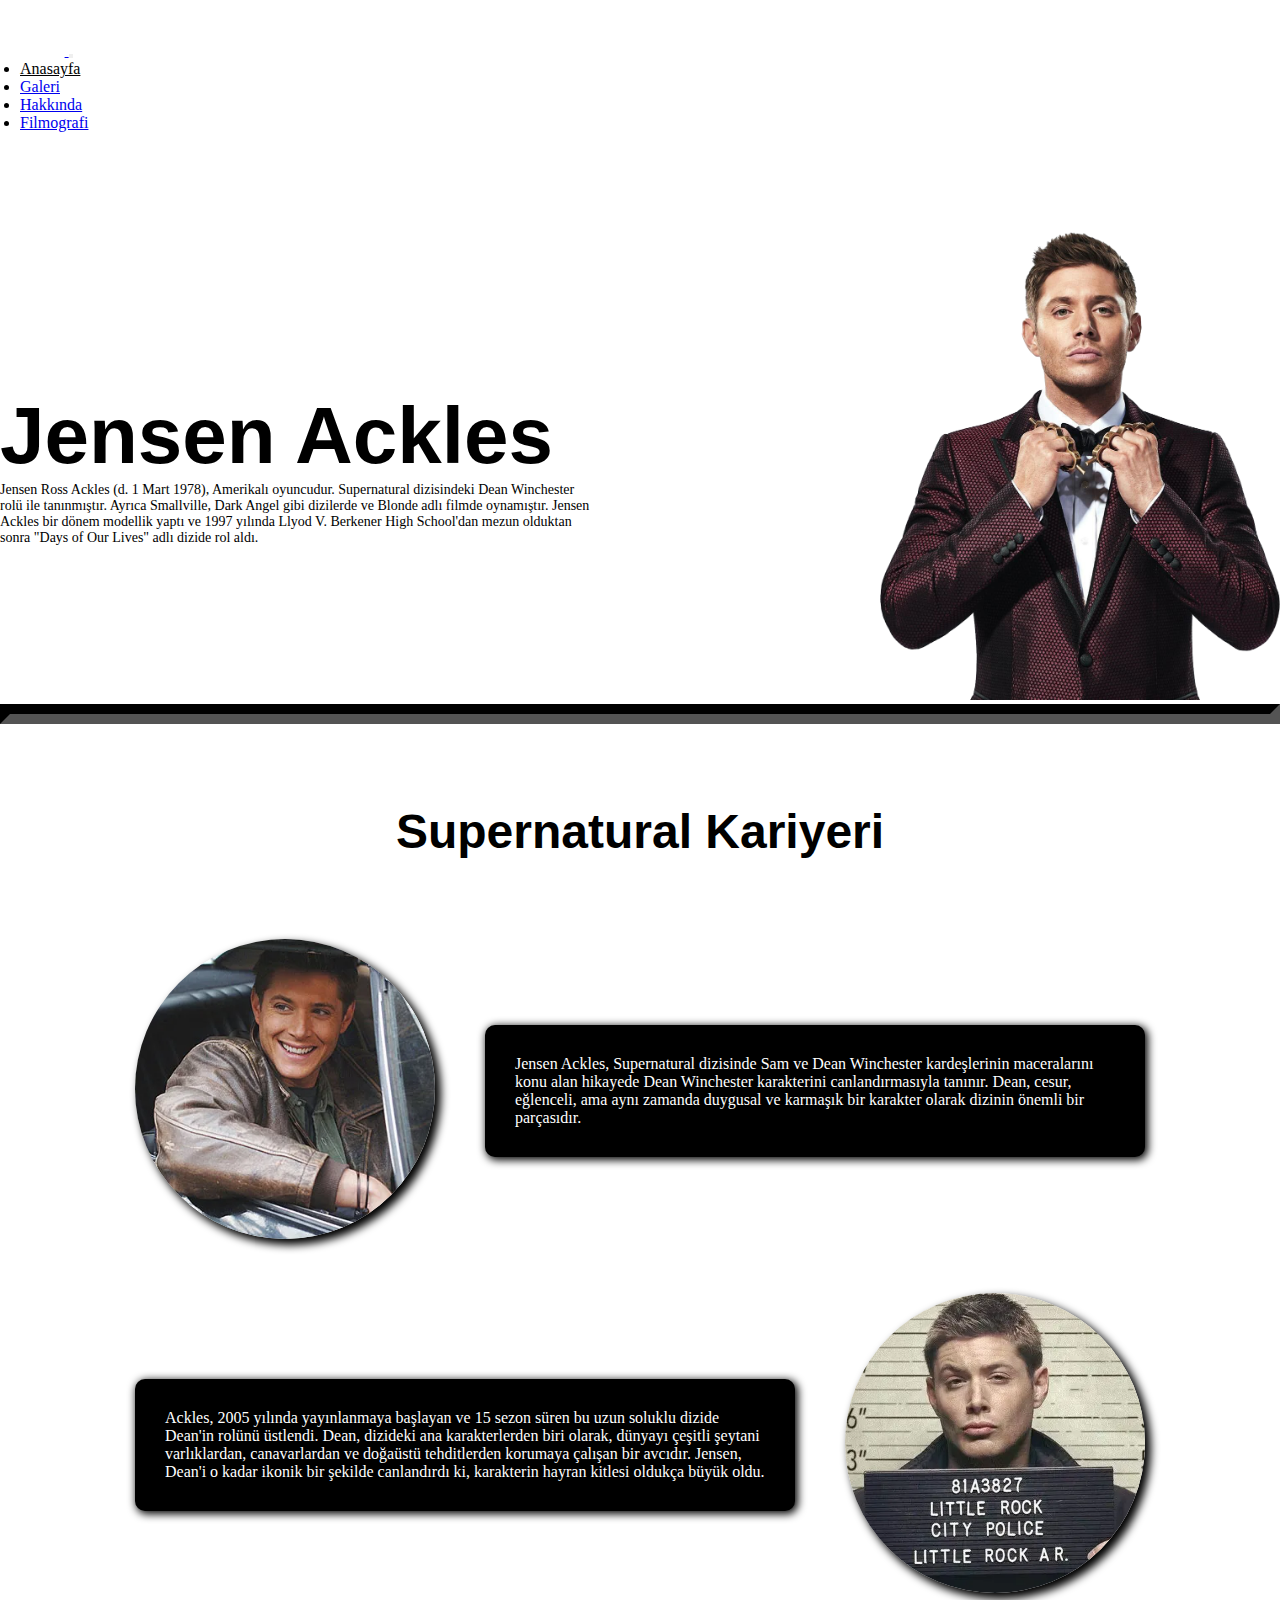
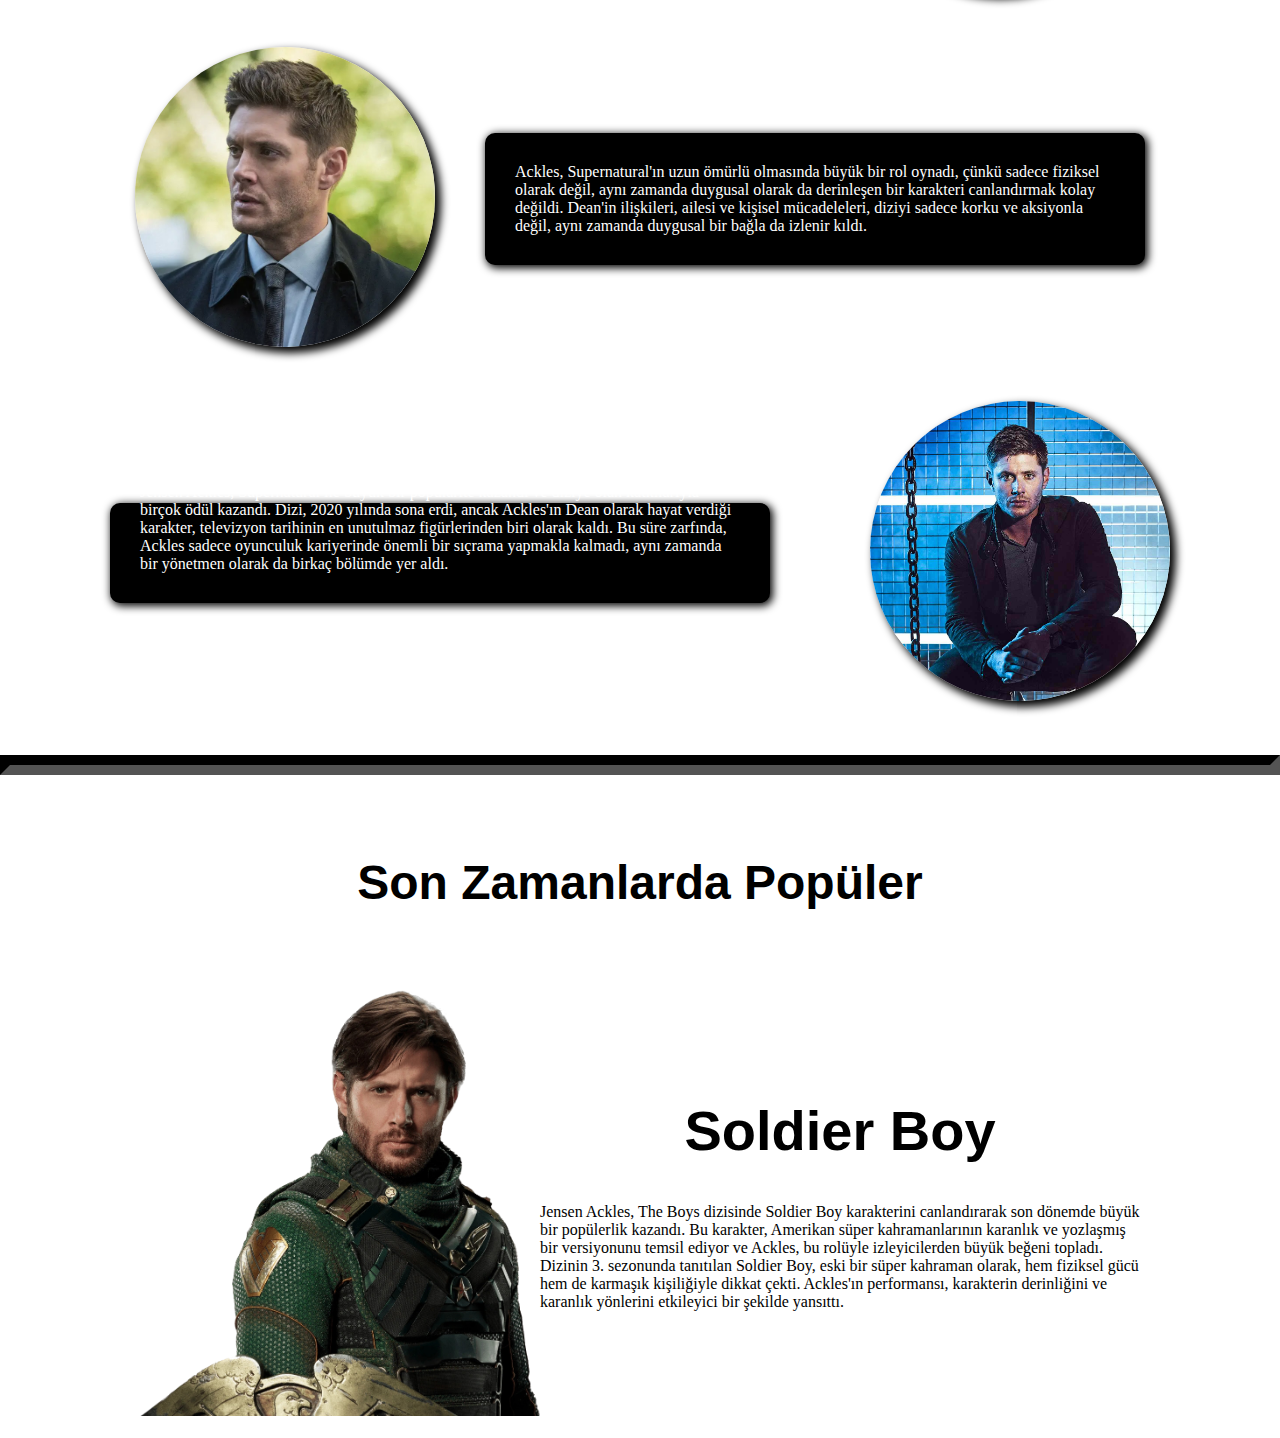
<file: index.html>
<!DOCTYPE html>
<html lang="en">

<head>
    <meta charset="UTF-8">
    <meta name="viewport" content="width=device-width, initial-scale=1.0">
    <title>Anasayfa</title>
    <link rel="icon" href="icerik/jaLogo.png" type="image/x-icon">
    <link rel="stylesheet" href="style.css">
    <link href="https://cdn.jsdelivr.net/npm/bootstrap@5.3.5/dist/css/bootstrap.min.css" rel="stylesheet"
        integrity="sha384-SgOJa3DmI69IUzQ2PVdRZhwQ+dy64/BUtbMJw1MZ8t5HZApcHrRKUc4W0kG879m7" crossorigin="anonymous">
    <script src="https://cdn.jsdelivr.net/npm/bootstrap@5.3.5/dist/js/bootstrap.bundle.min.js"
        integrity="sha384-k6d4wzSIapyDyv1kpU366/PK5hCdSbCRGRCMv+eplOQJWyd1fbcAu9OCUj5zNLiq"
        crossorigin="anonymous"></script>
</head>

<body>
    <nav class="navbar navbar-expand-lg navbar-dark bg-black sticky-top" style="padding: 20px">
        <div class="container">
            <a class="navbar-brand" href="index.html">
                <img src="icerik/jaLogo.png" alt="..." height="36">
            </a>
            <button class="navbar-toggler" type="button" data-bs-toggle="collapse"
                data-bs-target="#navbarSupportedContent" aria-controls="navbarSupportedContent" aria-expanded="false"
                aria-label="Toggle navigation">
                <span class="navbar-toggler-icon"></span>
            </button>
            <div class="collapse navbar-collapse" id="navbarSupportedContent">
                <ul class="navbar-nav ms-auto" style="gap: 20px;">
                    <li class="nav-item">
                        <a class="nav-link active" style="background-color: white; color: black;" aria-current="page"
                            href="index.html">Anasayfa</a>
                    </li>
                    <li class="nav-item">
                        <a class="nav-link active" aria-current="page" href="galeri.html">Galeri</a>
                    </li>
                    <li class="nav-item">
                        <a class="nav-link active" aria-current="page" href="hakkinda.html">Hakkında</a>
                    </li>
                    <li class="nav-item">
                        <a class="nav-link active" aria-current="page" href="filmografi.html">Filmografi</a>
                    </li>
                </ul>
                </li>
                </ul>
            </div>
        </div>
    </nav>

    <section class="sectn1">
        <div class="container">
            <div class="sec1">
                <div class="icerik1">
                    <h1>Jensen Ackles</h1>
                    <p>Jensen Ross Ackles (d. 1 Mart 1978), Amerikalı oyuncudur. Supernatural dizisindeki Dean
                        Winchester rolü ile tanınmıştır. Ayrıca Smallville, Dark Angel gibi dizilerde ve Blonde adlı
                        filmde oynamıştır. Jensen Ackles bir dönem modellik yaptı ve 1997 yılında Llyod V. Berkener High
                        School'dan mezun olduktan sonra "Days of Our Lives" adlı dizide rol aldı.</p>
                </div>
                <div class="foto1"><img src="icerik/jensenAcklesF1.png" alt=""></div>
            </div>
        </div>
    </section>

    <hr class="cizgi1">

    <section class="sectn2">
        <div class="container">
            <div class="sec2">
                <h1>Supernatural Kariyeri</h1>
                <div class="af1">
                    <div class="af-foto"><img src="icerik/deanW1.webp" alt=""></div>
                    <div class="icerik2">
                        <p>Jensen Ackles, Supernatural dizisinde Sam ve Dean Winchester kardeşlerinin maceralarını konu
                            alan hikayede Dean Winchester karakterini canlandırmasıyla tanınır. Dean, cesur, eğlenceli,
                            ama aynı zamanda duygusal ve karmaşık bir karakter olarak dizinin önemli bir parçasıdır.</p>
                    </div>
                </div>
                <div class="af2">
                    <div class="icerik2">
                        <p>Ackles, 2005 yılında yayınlanmaya başlayan ve 15 sezon süren bu uzun soluklu dizide Dean'in
                            rolünü üstlendi. Dean, dizideki ana karakterlerden biri olarak, dünyayı çeşitli şeytani
                            varlıklardan, canavarlardan ve doğaüstü tehditlerden korumaya çalışan bir avcıdır. Jensen,
                            Dean'i o kadar ikonik bir şekilde canlandırdı ki, karakterin hayran kitlesi oldukça büyük
                            oldu.</p>
                    </div>
                    <div class="af-foto"><img src="icerik/deanW2.webp" alt=""></div>
                </div>
                <div class="af3">
                    <div class="af-foto"><img src="icerik/deanW3.webp" alt=""></div>
                    <div class="icerik2">
                        <p>Ackles, Supernatural'ın uzun ömürlü olmasında büyük bir rol oynadı, çünkü sadece fiziksel
                            olarak değil, aynı zamanda duygusal olarak da derinleşen bir karakteri canlandırmak kolay
                            değildi. Dean'in ilişkileri, ailesi ve kişisel mücadeleleri, diziyi sadece korku ve
                            aksiyonla değil, aynı zamanda duygusal bir bağla da izlenir kıldı.</p>
                    </div>
                </div>
                <div class="af4">
                    <div class="icerik2">
                        <p style="margin-top: -50px;">Jensen Ackles, Supernatural ile büyük bir popülarite kazandı ve diziye olan katkılarıyla
                            birçok ödül kazandı. Dizi, 2020 yılında sona erdi, ancak Ackles'ın Dean olarak hayat verdiği
                            karakter, televizyon tarihinin en unutulmaz figürlerinden biri olarak kaldı. Bu süre
                            zarfında, Ackles sadece oyunculuk kariyerinde önemli bir sıçrama yapmakla kalmadı, aynı
                            zamanda bir yönetmen olarak da birkaç bölümde yer aldı.</p>
                    </div>
                    <div class="af-foto"><img src="icerik/deanW4.jpg" alt=""></div>
                </div>
            </div>
        </div>
    </section>

    <hr class="cizgi1" style="margin-top: 50px;">

    <section class="sectn3">
        <div class="container">
            <div class="sec3">
                <h1>Son Zamanlarda Popüler</h1>
                <div class="af5">
                    <div class="foto2"><img src="icerik/soldierBoy.png" alt=""></div>
                    <div class="icerik3">
                        <h1>Soldier Boy</h1>
                        <p>Jensen Ackles, The Boys dizisinde Soldier Boy karakterini canlandırarak son dönemde büyük bir
                            popülerlik kazandı. Bu karakter, Amerikan süper kahramanlarının karanlık ve yozlaşmış bir
                            versiyonunu temsil ediyor ve Ackles, bu rolüyle izleyicilerden büyük beğeni topladı. Dizinin
                            3. sezonunda tanıtılan Soldier Boy, eski bir süper kahraman olarak, hem fiziksel gücü hem de
                            karmaşık kişiliğiyle dikkat çekti. Ackles'ın performansı, karakterin derinliğini ve karanlık
                            yönlerini etkileyici bir şekilde yansıttı.​</p>
                    </div>
                </div>
            </div>
        </div>
    </section>

    <footer class="bg-black text-center text-lg-start" style="margin-top: 0;">
        <div class="text-center p-3" style="background-color: rgba(255, 255, 255, 0.05); color: white;">
            © 2025 Tüm Hakları Saklıdır
            <a class="" href="" style="color: white;"></a>
        </div>
    </footer>
</body>
</html>
</file>
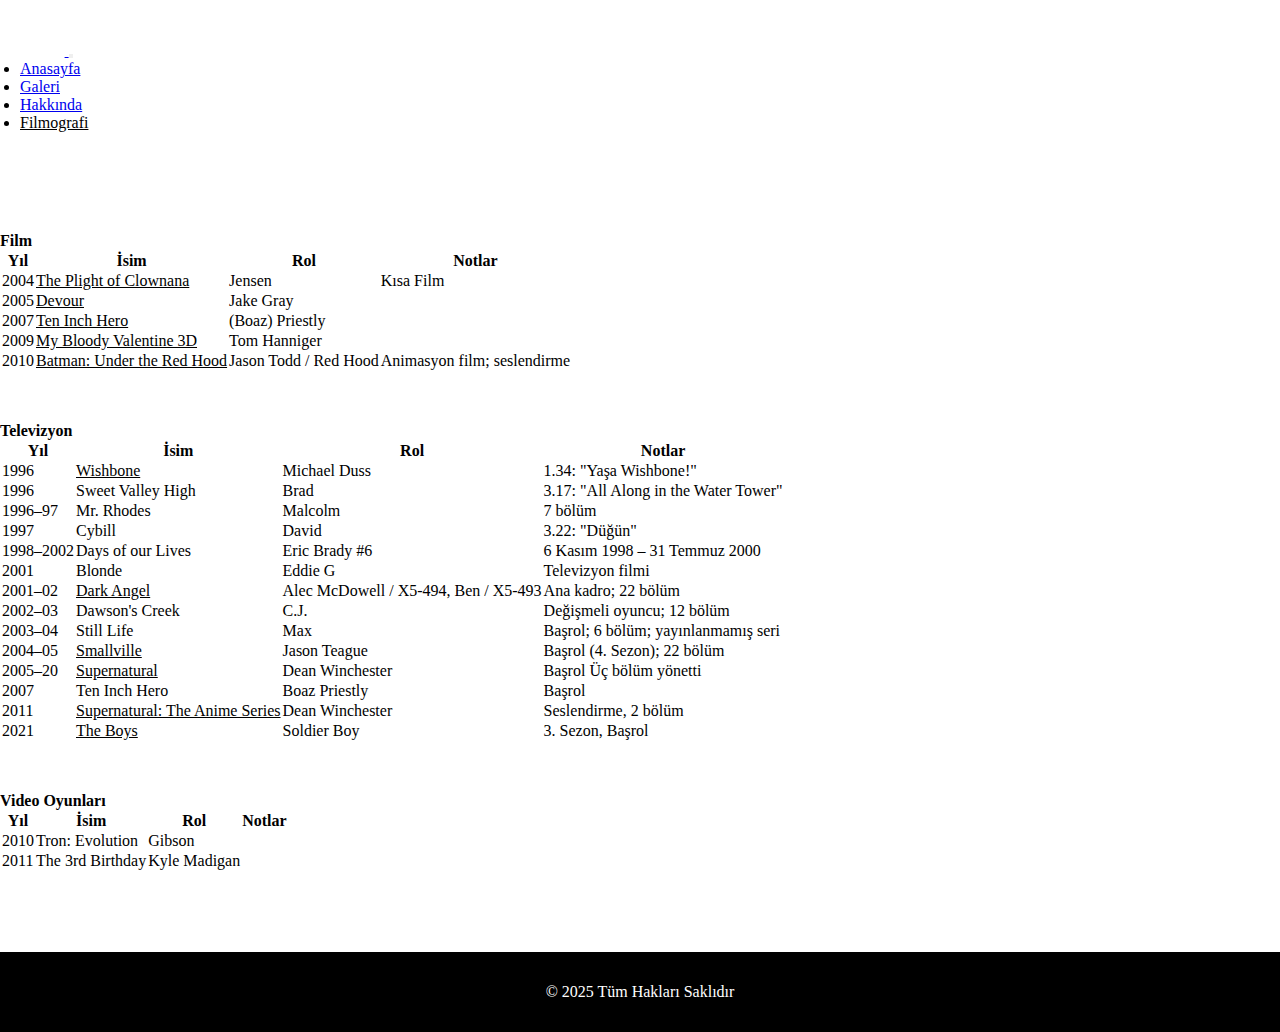
<file: filmografi.html>
<!DOCTYPE html>
<html lang="en">

<head>
    <meta charset="UTF-8">
    <meta name="viewport" content="width=device-width, initial-scale=1.0">
    <title>Filmografi</title>
    <link rel="icon" href="icerik/jaLogo.png" type="image/x-icon">
    <link rel="stylesheet" href="style.css">
    <link href="https://cdn.jsdelivr.net/npm/bootstrap@5.3.5/dist/css/bootstrap.min.css" rel="stylesheet"
        integrity="sha384-SgOJa3DmI69IUzQ2PVdRZhwQ+dy64/BUtbMJw1MZ8t5HZApcHrRKUc4W0kG879m7" crossorigin="anonymous">
    <script src="https://cdn.jsdelivr.net/npm/bootstrap@5.3.5/dist/js/bootstrap.bundle.min.js"
        integrity="sha384-k6d4wzSIapyDyv1kpU366/PK5hCdSbCRGRCMv+eplOQJWyd1fbcAu9OCUj5zNLiq"
        crossorigin="anonymous"></script>
</head>

<body>
    <nav class="navbar navbar-expand-lg navbar-dark bg-black sticky-top" style="padding: 20px">
        <div class="container">
            <a class="navbar-brand" href="index.html">
                <img src="icerik/jaLogo.png" alt="..." height="36">
            </a>
            <button class="navbar-toggler" type="button" data-bs-toggle="collapse"
                data-bs-target="#navbarSupportedContent" aria-controls="navbarSupportedContent" aria-expanded="false"
                aria-label="Toggle navigation">
                <span class="navbar-toggler-icon"></span>
            </button>
            <div class="collapse navbar-collapse" id="navbarSupportedContent">
                <ul class="navbar-nav ms-auto" style="gap: 20px;">
                    <li class="nav-item">
                        <a class="nav-link active" aria-current="page" href="index.html">Anasayfa</a>
                    </li>
                    <li class="nav-item">
                        <a class="nav-link active" aria-current="page" href="galeri.html">Galeri</a>
                    </li>
                    <li class="nav-item">
                        <a class="nav-link active" aria-current="page" href="hakkinda.html">Hakkında</a>
                    </li>
                    <li class="nav-item">
                        <a class="nav-link active" style="background-color: white; color: black;" aria-current="page"
                            href="filmografi.html">Filmografi</a>
                    </li>
                </ul>
                </li>
                </ul>
            </div>
        </div>
    </nav>

    <section class="fgsctn1" style="margin-top: 80px;">
        <div class="container">
            <div class="fgscn1">
                <h4>Film</h4>
                <table class="table table-bordered tvfg">
                    <tbody>
                        <tr>
                            <th scope="row">Yıl</th>
                            <th>İsim</th>
                            <th>Rol</th>
                            <th>Notlar</th>
                        </tr>
                    </tbody>
                    <tbody>
                        <td>2004</td>
                        <td><a href="https://www.imdb.com/title/tt0428974/" target="_blank">The Plight of Clownana</a></td>
                        <td>Jensen</td>
                        <td>Kısa Film</td>
                    </tbody>
                    <tbody>
                        <td>2005</td>
                        <td><a href="https://www.imdb.com/title/tt0406706/" target="_blank">Devour</a></td>
                        <td>Jake Gray</td>
                    </tbody>
                    <tbody>
                        <td>2007</td>
                        <td><a href="https://www.imdb.com/title/tt0829297/" target="_blank">Ten Inch Hero</a></td>
                        <td>(Boaz) Priestly</td>
                    </tbody>
                    <tbody>
                        <td>2009</td>
                        <td><a href="https://www.imdb.com/title/tt1179891/" target="_blank">My Bloody Valentine 3D</a></td>
                        <td>Tom Hanniger</td>
                    </tbody>
                    <tbody>
                        <td>2010</td>
                        <td><a href="https://www.imdb.com/title/tt1569923/" target="_blank">Batman: Under the Red Hood</a></td>
                        <td>Jason Todd / Red Hood</td>
                        <td>Animasyon film; seslendirme</td>
                    </tbody>
                </table>
            </div>
            <div class="fgscn1" style="margin-top: 50px;">
                <h4>Televizyon</h4>
                <table class="table table-bordered tvfg"> 
                    <tbody>
                        <tr>
                            <th scope="row">Yıl</th>
                            <th>İsim</th>
                            <th>Rol</th>
                            <th>Notlar</th>
                        </tr>
                    </tbody>
                    <tbody>
                        <td>1996</td>
                        <td><a href="https://www.imdb.com/title/tt0112225/" target="_blank">Wishbone</a></td>
                        <td>Michael Duss</td>
                        <td>1.34: "Yaşa Wishbone!"</td>
                    </tbody>
                    <tbody>
                        <td>1996</td>
                        <td>Sweet Valley High</td>
                        <td>Brad</td>
                        <td>3.17: "All Along in the Water Tower"</td>
                    </tbody>
                    <tbody>
                        <td>1996–97 </td>
                        <td>Mr. Rhodes</td>
                        <td>Malcolm</td>
                        <td>7 bölüm</td>
                    </tbody>
                    <tbody>
                        <td>1997</td>
                        <td>Cybill</td>
                        <td>David</td>
                        <td>3.22: "Düğün"</td>
                    </tbody>
                    <tbody>
                        <td>1998–2002</td>
                        <td>Days of our Lives</td>
                        <td>Eric Brady #6</td>
                        <td>6 Kasım 1998 – 31 Temmuz 2000</td>
                    </tbody>
                    <tbody>
                        <td>2001</td>
                        <td>Blonde</td>
                        <td>Eddie G</td>
                        <td>Televizyon filmi</td>
                    </tbody>
                    <tbody>
                        <td>2001–02</td>
                        <td><a href="https://www.imdb.com/title/tt0204993/" target="_blank">Dark Angel</a></td>
                        <td>Alec McDowell / X5-494, Ben / X5-493</td>
                        <td>Ana kadro; 22 bölüm</td>
                    </tbody>
                    <tbody>
                        <td>2002–03</td>
                        <td>Dawson's Creek</td>
                        <td> C.J.</td>
                        <td>Değişmeli oyuncu; 12 bölüm</td>
                    </tbody>
                    <tbody>
                        <td>2003–04 </td>
                        <td>Still Life</td>
                        <td>Max</td>
                        <td>Başrol; 6 bölüm; yayınlanmamış seri</td>
                    </tbody>
                    <tbody>
                        <td>2004–05 </td>
                        <td><a href="https://www.imdb.com/title/tt0279600/" target="_blank">Smallville</a></td>
                        <td>Jason Teague</td>
                        <td>Başrol (4. Sezon); 22 bölüm</td>
                    </tbody>
                    <tbody>
                        <td>2005–20</td>
                        <td><a href="https://www.imdb.com/title/tt0460681/" target="_blank">Supernatural</a></td>
                        <td>Dean Winchester</td>
                        <td>Başrol Üç bölüm yönetti</td>
                    </tbody>
                    <tbody>
                        <td>2007</td>
                        <td>Ten Inch Hero </td>
                        <td> Boaz Priestly </td>
                        <td>Başrol</td>
                    </tbody>
                    <tbody>
                        <td>2011 </td>
                        <td><a href="https://www.imdb.com/title/tt1679482/" target="_blank">Supernatural: The Anime Series</a></td>
                        <td> Dean Winchester </td>
                        <td>Seslendirme, 2 bölüm</td>
                    </tbody>
                    <tbody>
                        <td>2021</td>
                        <td><a href="https://www.imdb.com/title/tt1190634/" target="_blank">The Boys</a></td>
                        <td>Soldier Boy </td>
                        <td>3. Sezon, Başrol </td>
                    </tbody>
                </table>
            </div>
            <div class="fgscn1" style="margin-top: 50px;">
                <h4>Video Oyunları</h4>
                <table class="table table-bordered tvfg">
                    <tbody>
                        <tr>
                            <th scope="row">Yıl</th>
                            <th>İsim</th>
                            <th>Rol</th>
                            <th>Notlar</th>
                        </tr>
                    </tbody>
                    <tbody>
                        <td>2010	</td>
                        <td>	Tron: Evolution</td>
                        <td>	Gibson</td>
                    </tbody>
                    <tbody>
                        <td>2011</td>
                        <td>The 3rd Birthday</td>
                        <td>Kyle Madigan</td>
                    </tbody>
                </table>
            </div>
            </section>
        </div>
    </section>

    



    <footer>
        <div class="ftrblck">
            © 2025 Tüm Hakları Saklıdır        
        </div>
    </footer>

</body>

</html>
</file>
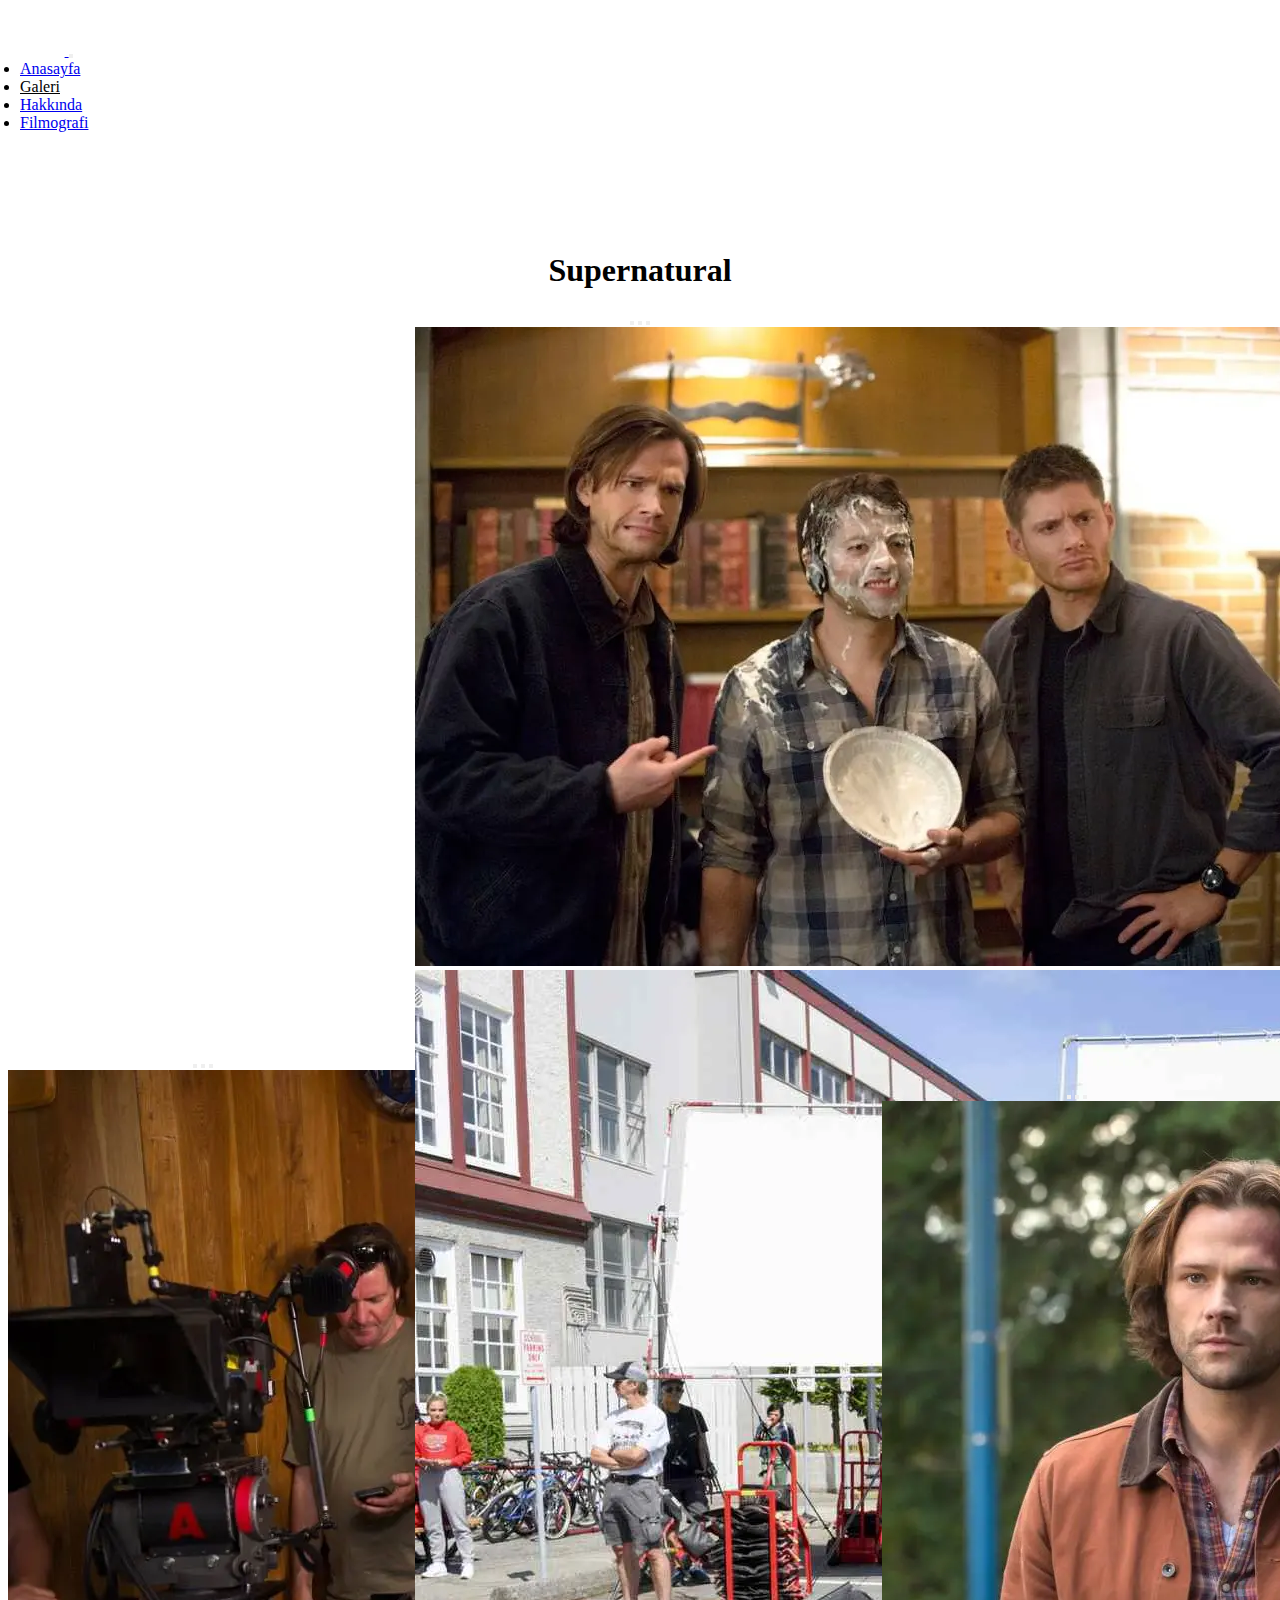
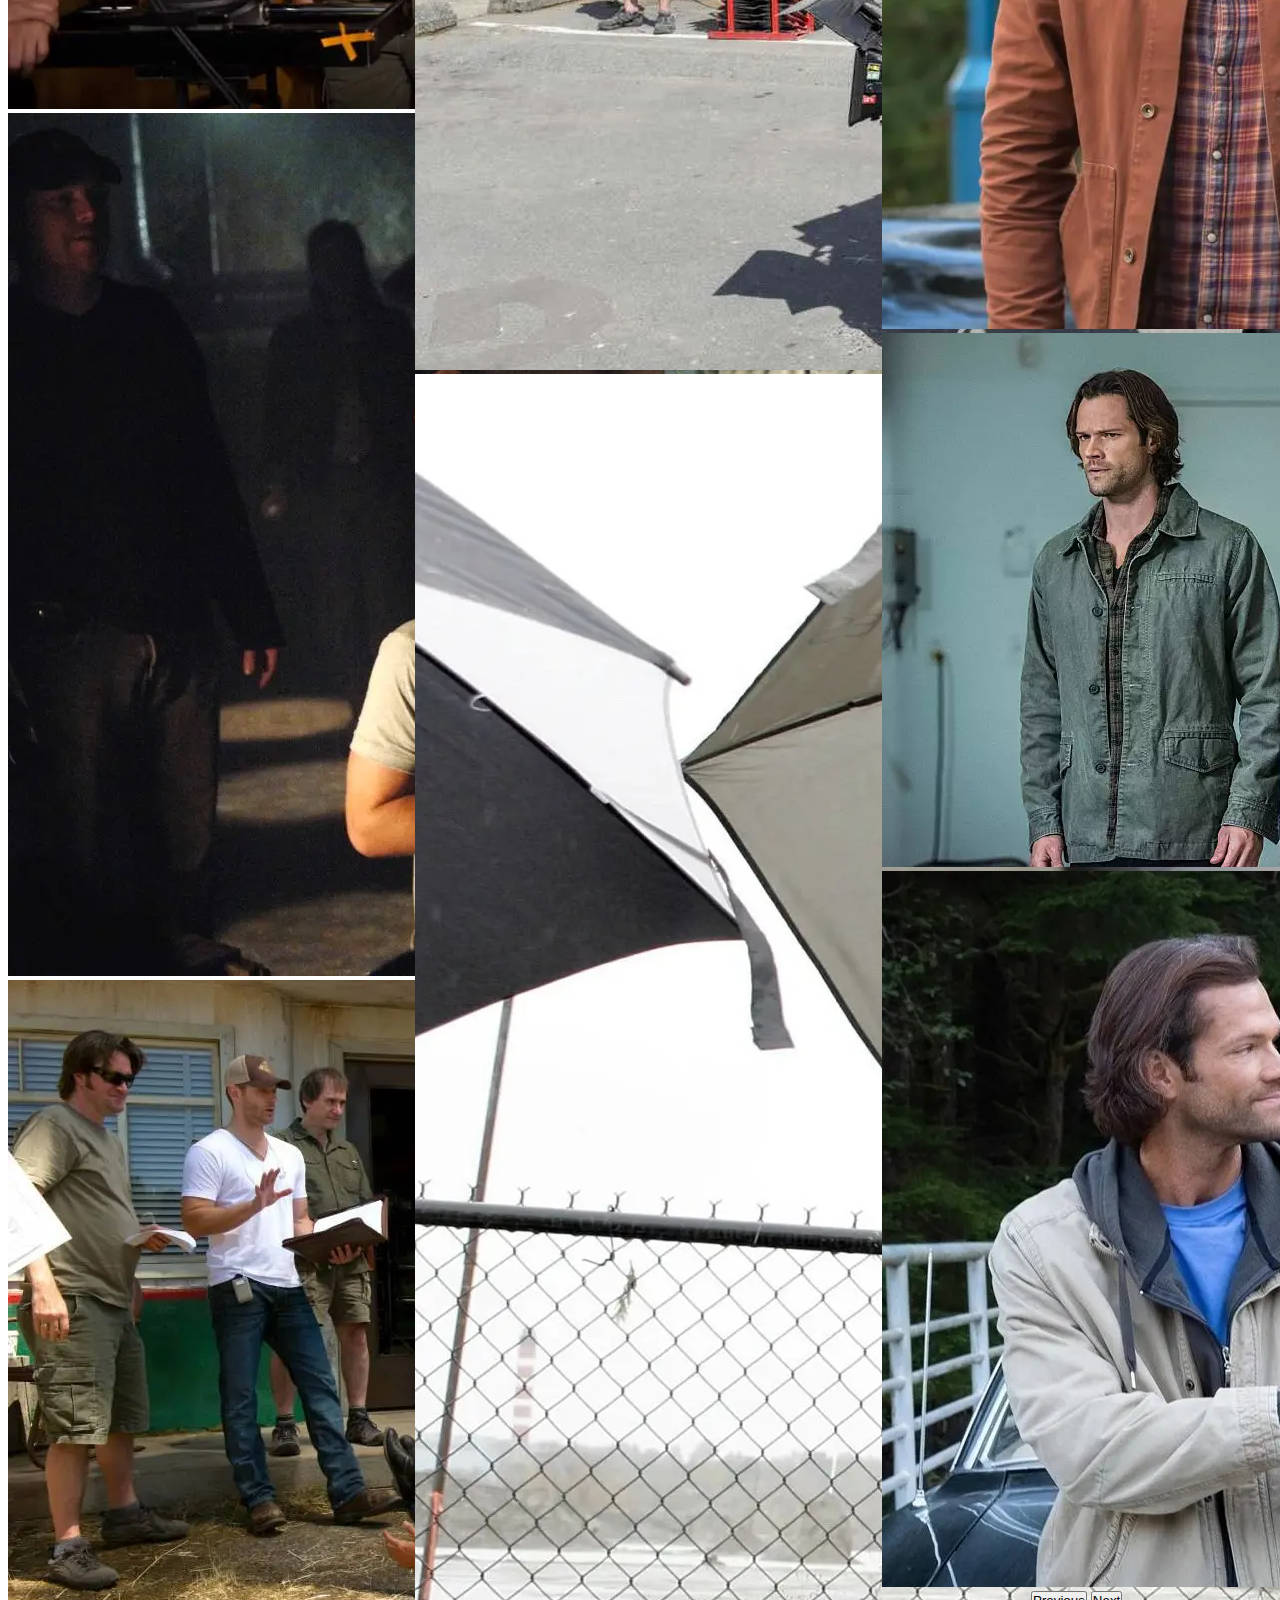
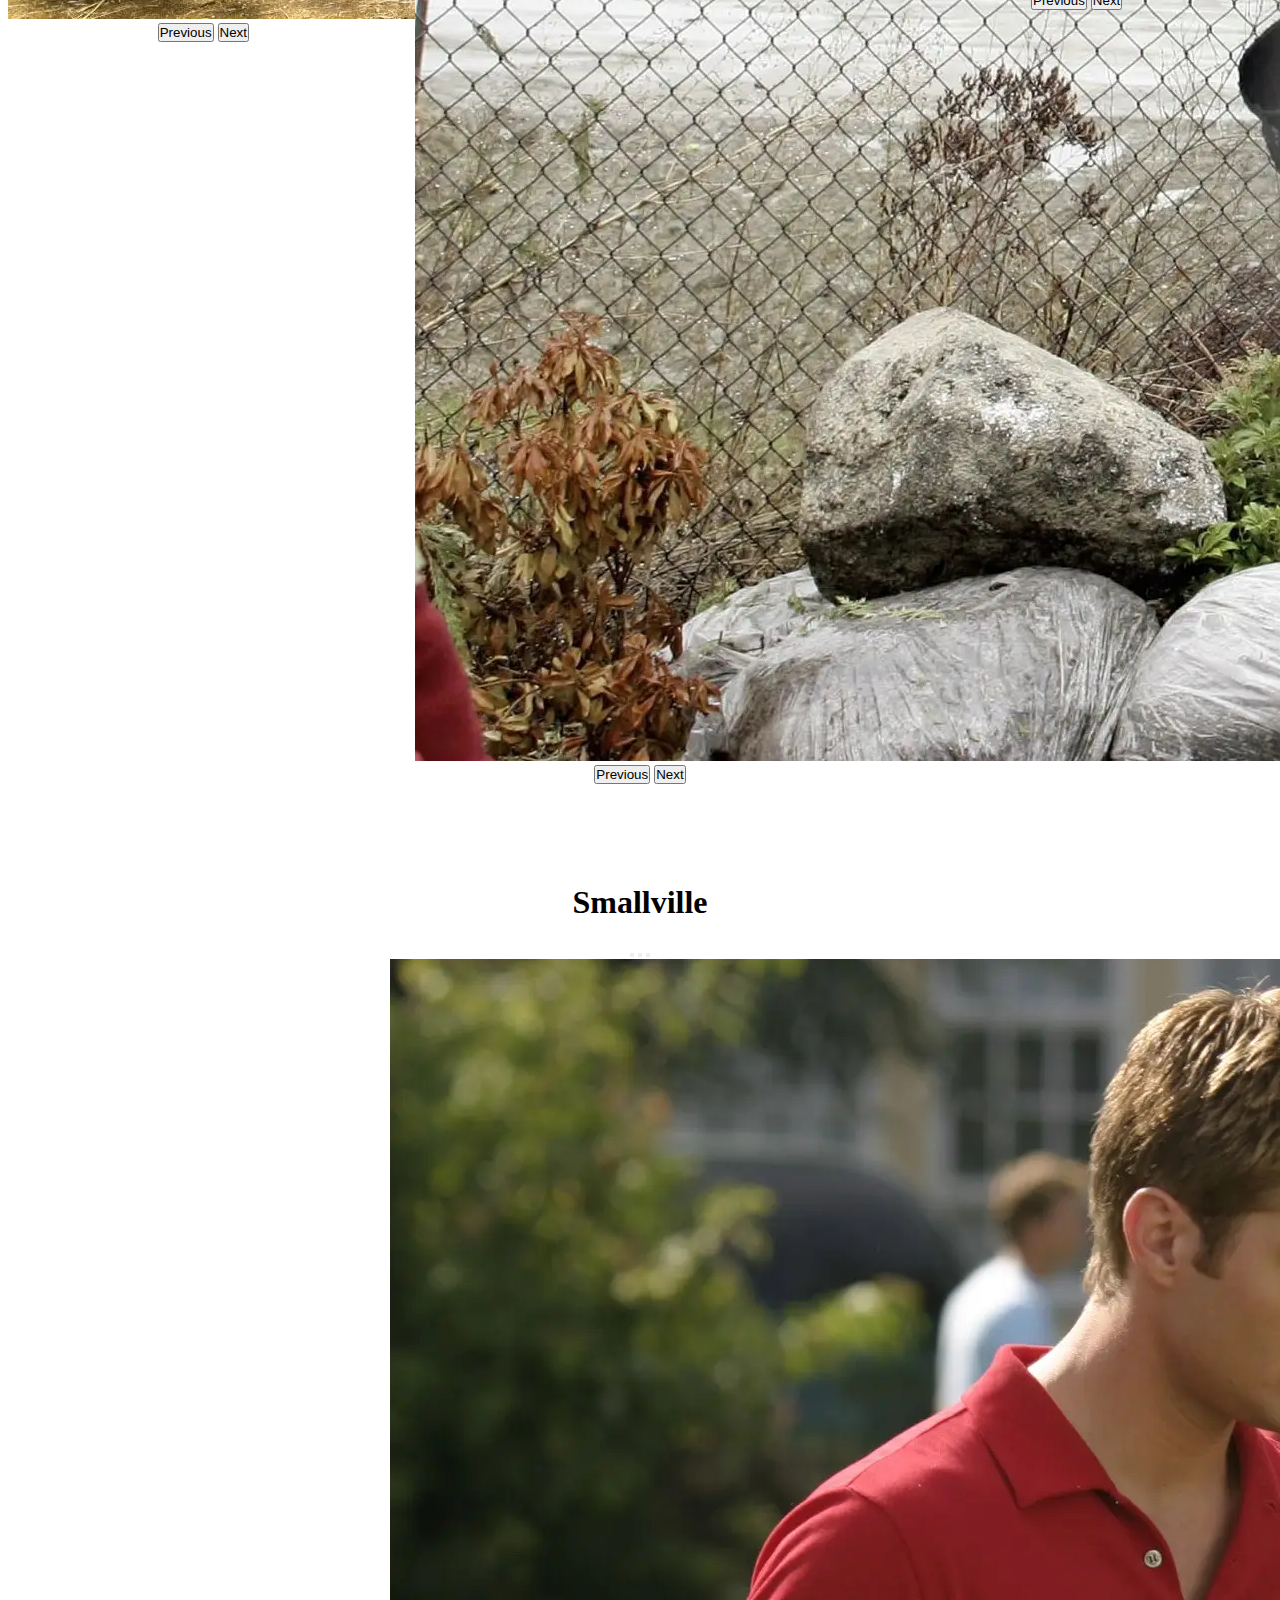
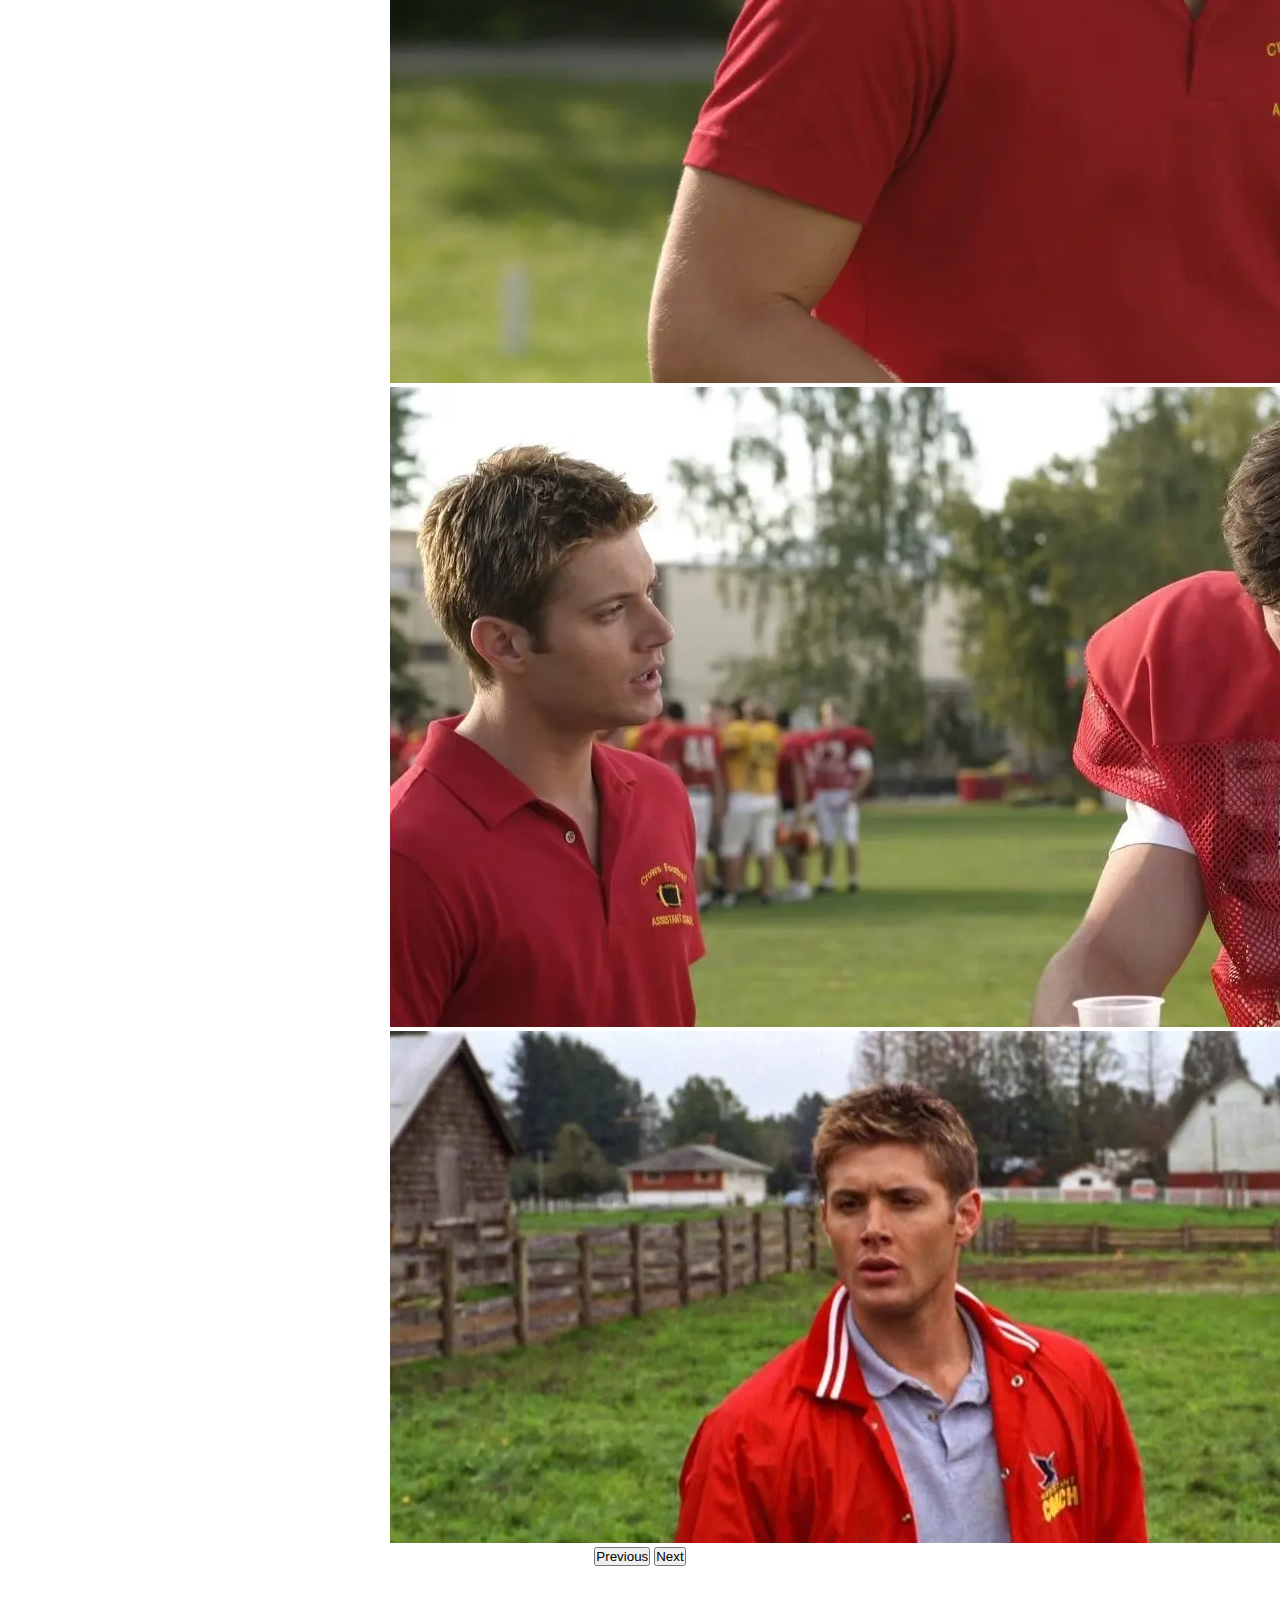
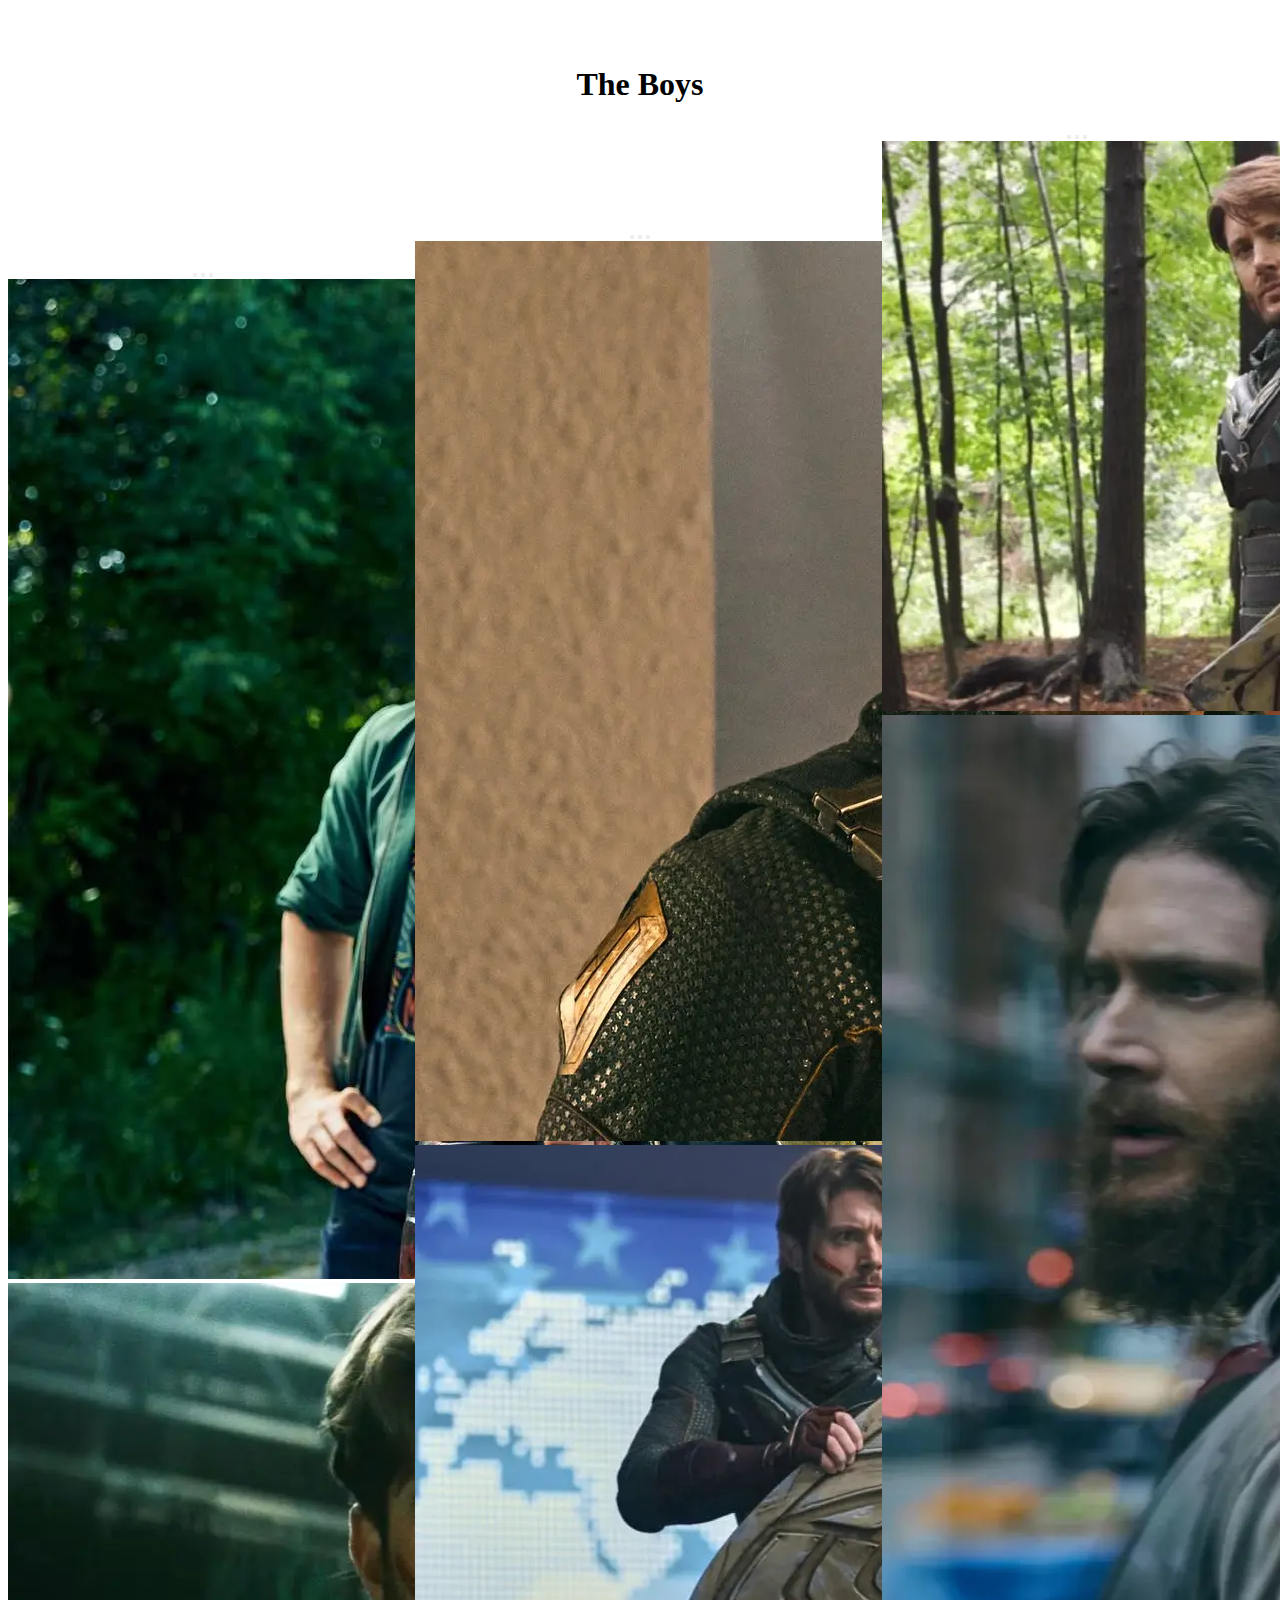
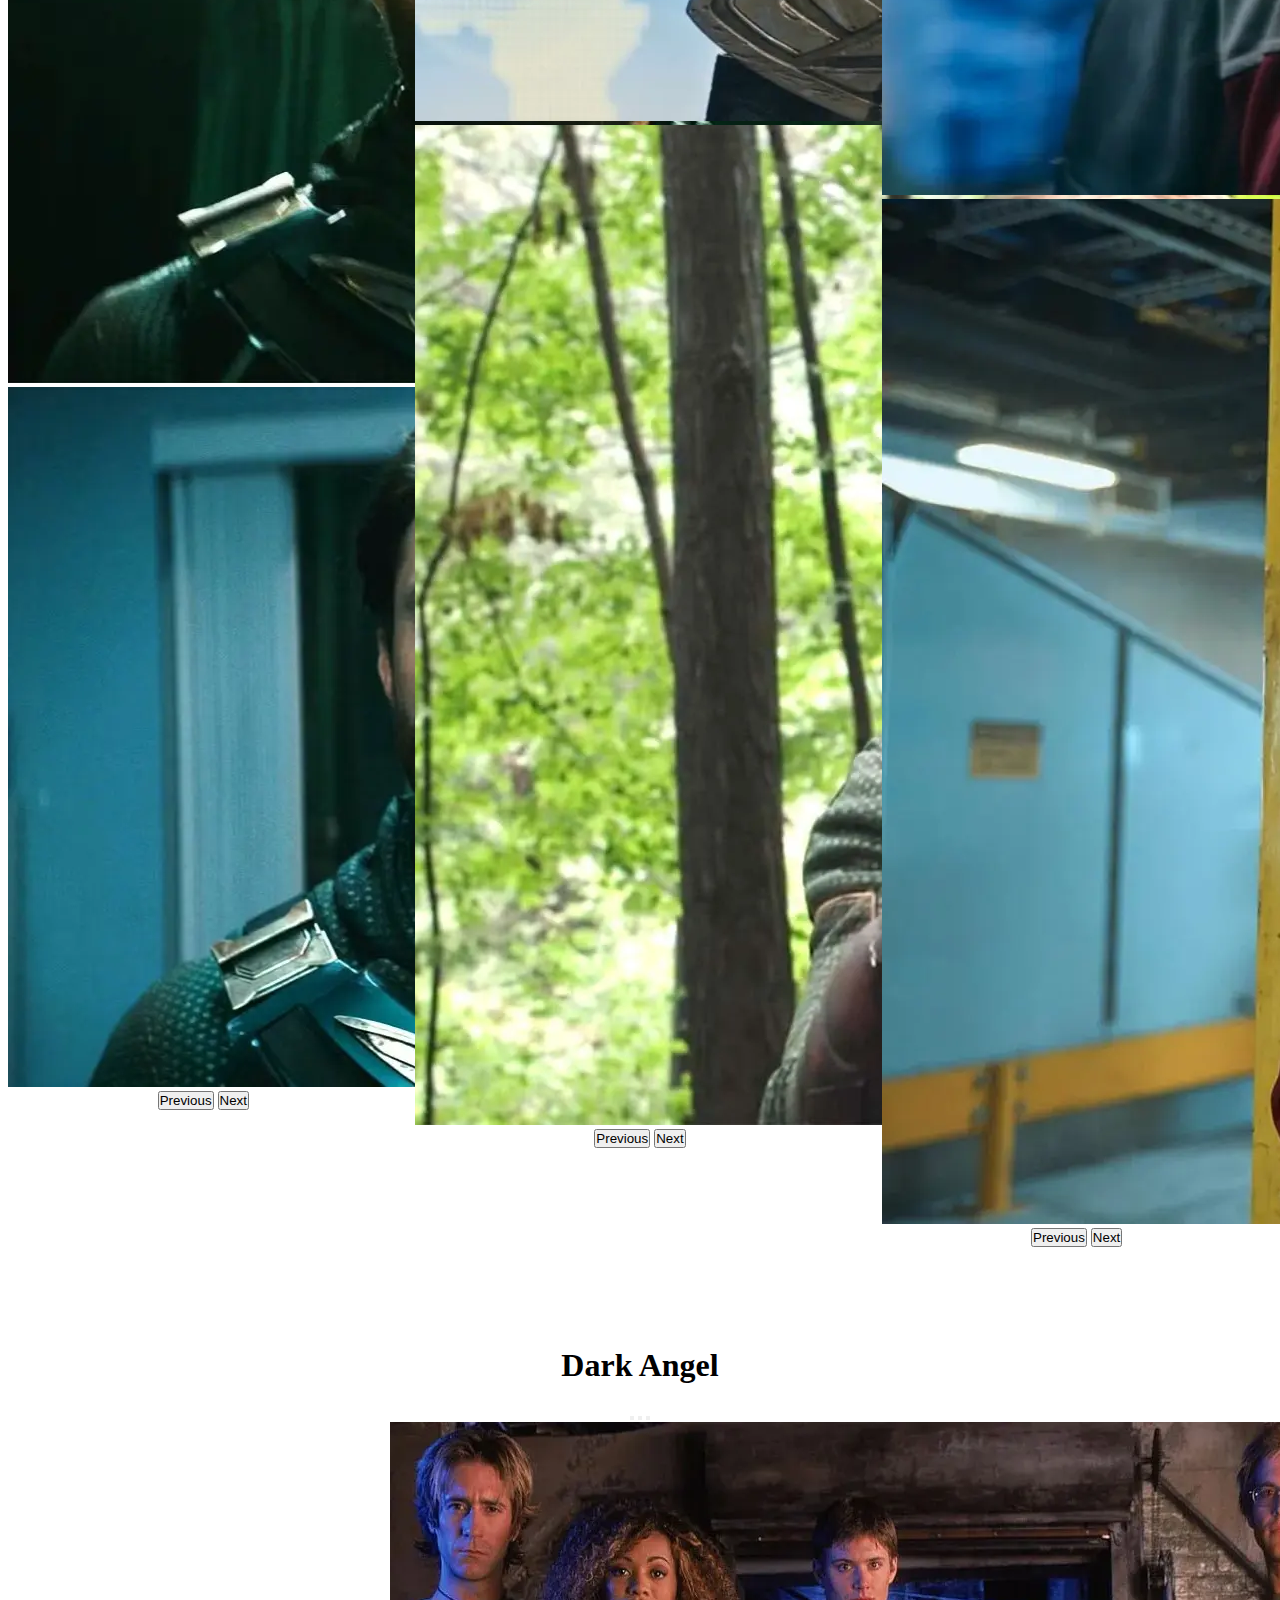
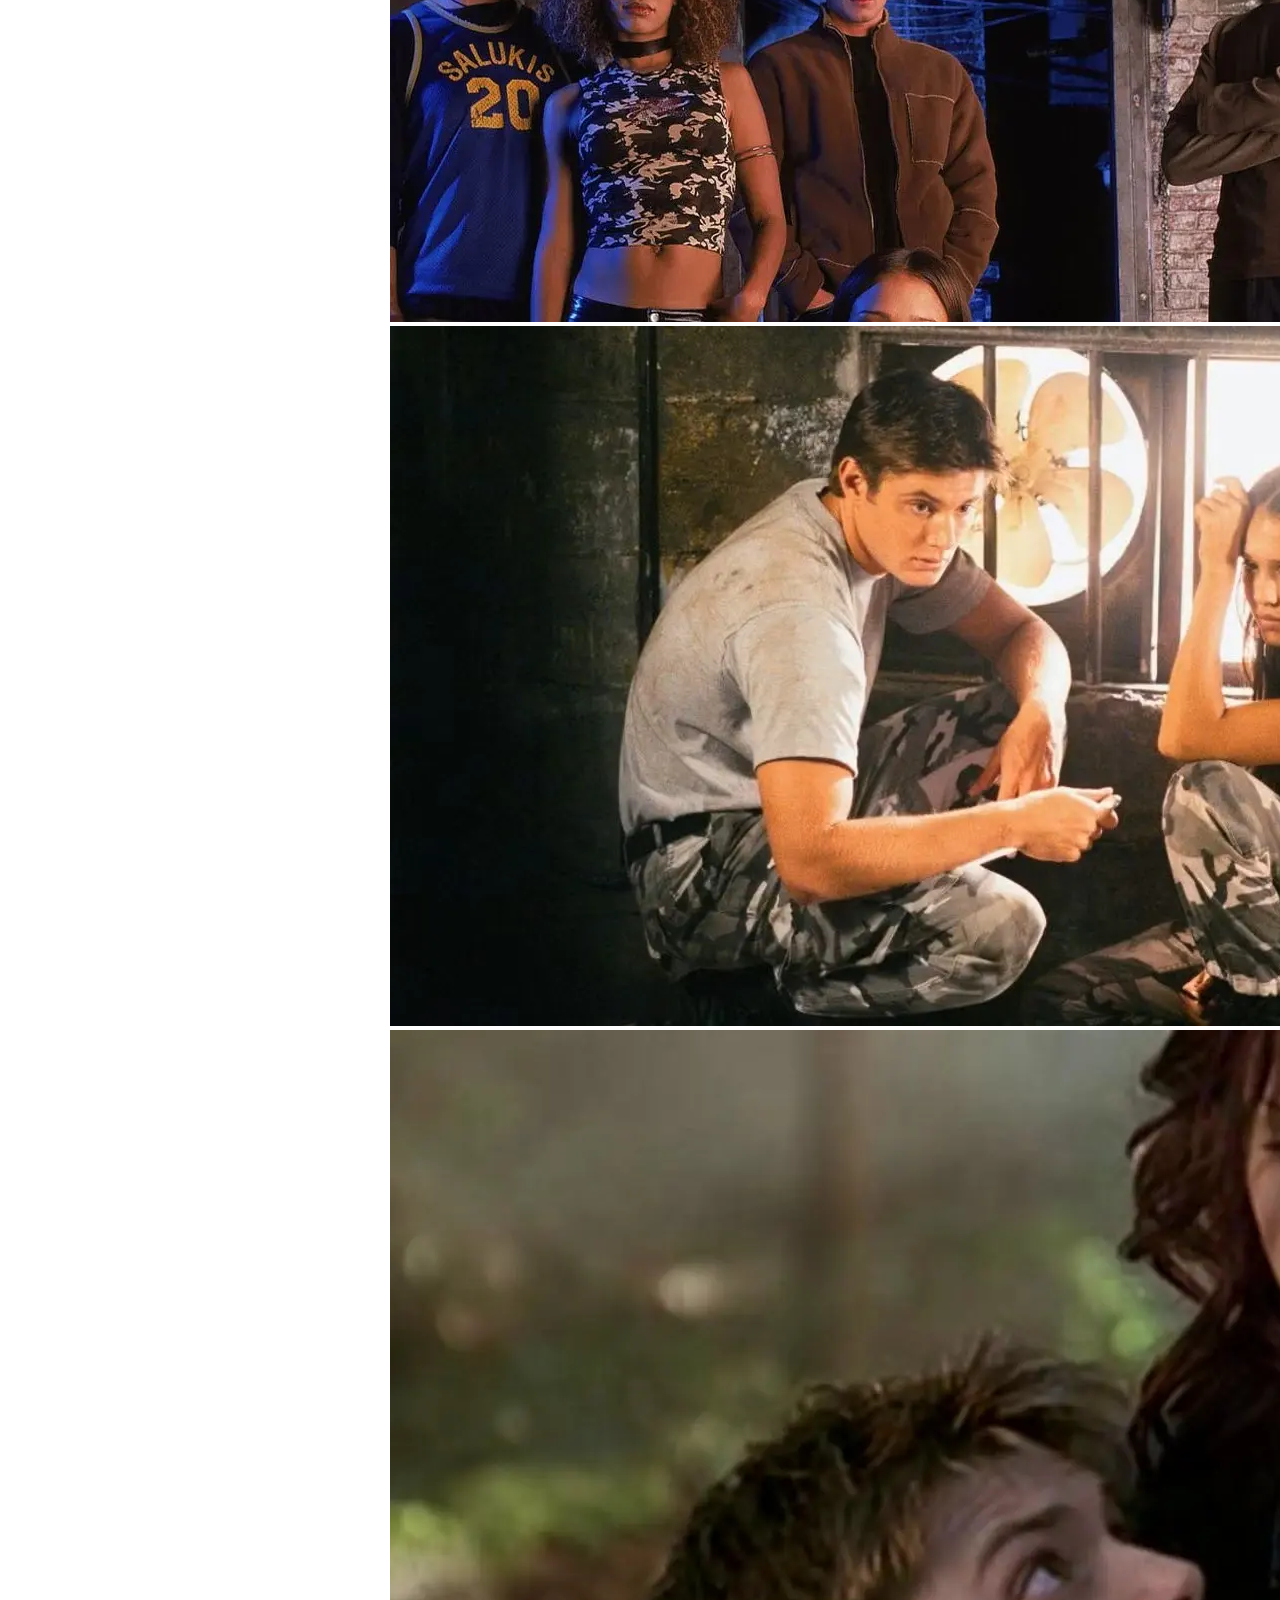
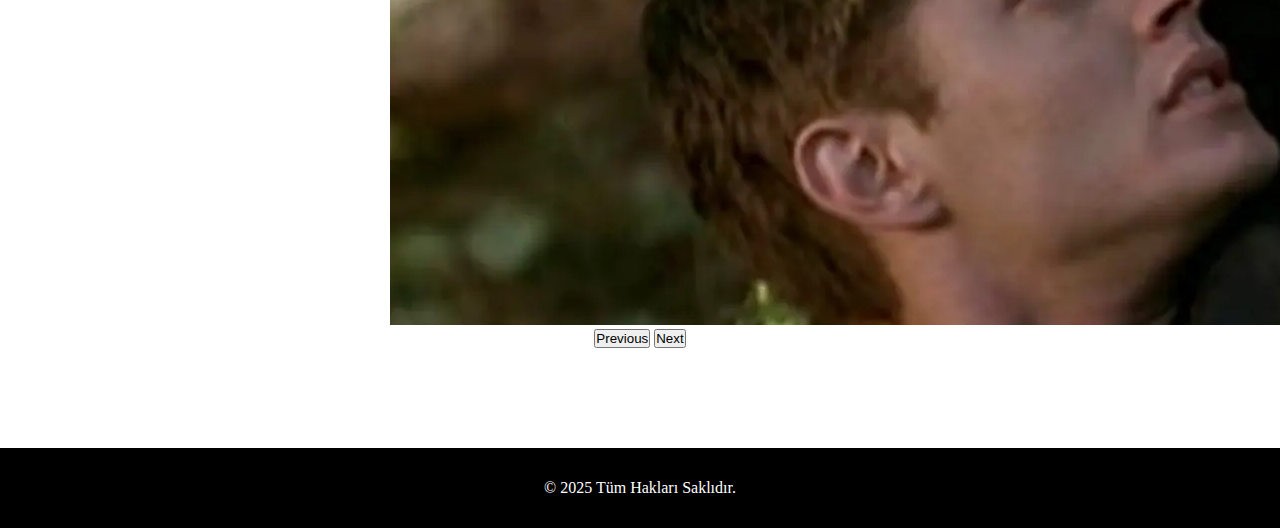
<file: galeri.html>
<!DOCTYPE html>
<html lang="tr">

<head>
    <meta charset="UTF-8">
    <meta name="viewport" content="width=device-width, initial-scale=1.0">
    <title>Galeri</title>
    <link rel="icon" href="icerik/jaLogo.png" type="image/x-icon" media="(prefers-color-scheme: dark)">
    <link rel="icon" href="icerik/jaLogoDark.png" type="image/x-icon" media="(prefers-color-scheme: light)">
    <link rel="stylesheet" href="style.css">
    <link href="https://cdn.jsdelivr.net/npm/bootstrap@5.3.5/dist/css/bootstrap.min.css" rel="stylesheet"
        integrity="sha384-SgOJa3DmI69IUzQ2PVdRZhwQ+dy64/BUtbMJw1MZ8t5HZApcHrRKUc4W0kG879m7" crossorigin="anonymous">
    <script src="https://cdn.jsdelivr.net/npm/bootstrap@5.3.5/dist/js/bootstrap.bundle.min.js"
        integrity="sha384-k6d4wzSIapyDyv1kpU366/PK5hCdSbCRGRCMv+eplOQJWyd1fbcAu9OCUj5zNLiq"
        crossorigin="anonymous"></script>
</head>

<body>
    <nav class="navbar navbar-expand-lg navbar-dark bg-black sticky-top" style="padding: 20px">
        <div class="container">
            <a class="navbar-brand" href="index.html">
                <img src="icerik/jaLogo.png" alt="..." height="36">
            </a>
            <button class="navbar-toggler" type="button" data-bs-toggle="collapse"
                data-bs-target="#navbarSupportedContent" aria-controls="navbarSupportedContent" aria-expanded="false"
                aria-label="Toggle navigation">
                <span class="navbar-toggler-icon"></span>
            </button>
            <div class="collapse navbar-collapse" id="navbarSupportedContent">
                <ul class="navbar-nav ms-auto" style="gap: 20px;">
                    <li class="nav-item">
                        <a class="nav-link active" aria-current="page" href="index.html">Anasayfa</a>
                    </li>
                    <li class="nav-item">
                        <a class="nav-link active" style="background-color: white; color: black;" aria-current="page"
                            href="galeri.html">Galeri</a>
                    </li>
                    <li class="nav-item">
                        <a class="nav-link active" aria-current="page" href="hakkinda.html">Hakkında</a>
                    </li>
                    <li class="nav-item">
                        <a class="nav-link active" aria-current="page" href="filmografi.html">Filmografi</a>
                    </li>
                </ul>
                </li>
                </ul>
            </div>
        </div>
    </nav>

    <section class="gsctn1">
        <div class="container">
            <h1 style="text-align: center;">Supernatural</h1>
            <div class="gsct1">
                <div id="carouselExampleIndicators" class="carousel slide sldr1" style="width: 390px; margin: auto;">
                    <div class="carousel-indicators">
                        <button type="button" data-bs-target="#carouselExampleIndicators" data-bs-slide-to="0"
                            class="active" aria-current="true" aria-label="Slide 1"></button>
                        <button type="button" data-bs-target="#carouselExampleIndicators" data-bs-slide-to="1"
                            aria-label="Slide 2"></button>
                        <button type="button" data-bs-target="#carouselExampleIndicators" data-bs-slide-to="2"
                            aria-label="Slide 3"></button>
                    </div>
                    <div class="carousel-inner">
                        <div class="carousel-item active">
                            <img src="icerik/sspn1.webp" class="d-block w-100" alt="..." loading="lazy">
                        </div>
                        <div class="carousel-item">
                            <img src="icerik/sspn2.webp" class="d-block w-100" alt="..." loading="lazy">
                        </div>
                        <div class="carousel-item">
                            <img src="icerik/sspn3.webp" class="d-block w-100" alt="..." loading="lazy">
                        </div>
                    </div>
                    <button class="carousel-control-prev" type="button" data-bs-target="#carouselExampleIndicators"
                        data-bs-slide="prev">
                        <span class="carousel-control-prev-icon" aria-hidden="true"></span>
                        <span class="visually-hidden">Previous</span>
                    </button>
                    <button class="carousel-control-next" type="button" data-bs-target="#carouselExampleIndicators"
                        data-bs-slide="next">
                        <span class="carousel-control-next-icon" aria-hidden="true"></span>
                        <span class="visually-hidden">Next</span>
                    </button>
                </div>
                <div id="carouselExampleIndicators2" class="carousel slide sldr2" style="width: 450px; margin: auto;">
                    <div class="carousel-indicators">
                        <button type="button" data-bs-target="#carouselExampleIndicators2" data-bs-slide-to="0"
                            class="active" aria-current="true" aria-label="Slide 1"></button>
                        <button type="button" data-bs-target="#carouselExampleIndicators2" data-bs-slide-to="1"
                            aria-label="Slide 2"></button>
                        <button type="button" data-bs-target="#carouselExampleIndicators2" data-bs-slide-to="2"
                            aria-label="Slide 3"></button>
                    </div>
                    <div class="carousel-inner">
                        <div class="carousel-item active">
                            <img src="icerik/sspn4.webp" class="d-block w-100" alt="..." loading="lazy">
                        </div>
                        <div class="carousel-item">
                            <img src="icerik/sspn5.webp" class="d-block w-100" alt="..." loading="lazy">
                        </div>
                        <div class="carousel-item">
                            <img src="icerik/sspn6.webp" class="d-block w-100" alt="..." loading="lazy">
                        </div>
                    </div>
                    <button class="carousel-control-prev" type="button" data-bs-target="#carouselExampleIndicators2"
                        data-bs-slide="prev">
                        <span class="carousel-control-prev-icon" aria-hidden="true"></span>
                        <span class="visually-hidden">Previous</span>
                    </button>
                    <button class="carousel-control-next" type="button" data-bs-target="#carouselExampleIndicators2"
                        data-bs-slide="next">
                        <span class="carousel-control-next-icon" aria-hidden="true"></span>
                        <span class="visually-hidden">Next</span>
                    </button>
                </div>
                <div id="carouselExampleIndicators3" class="carousel slide sldr1" style="width: 390px; margin: auto;">
                    <div class="carousel-indicators">
                        <button type="button" data-bs-target="#carouselExampleIndicators3" data-bs-slide-to="0"
                            class="active" aria-current="true" aria-label="Slide 1"></button>
                        <button type="button" data-bs-target="#carouselExampleIndicators3" data-bs-slide-to="1"
                            aria-label="Slide 2"></button>
                        <button type="button" data-bs-target="#carouselExampleIndicators3" data-bs-slide-to="2"
                            aria-label="Slide 3"></button>
                    </div>
                    <div class="carousel-inner">
                        <div class="carousel-item active">
                            <img src="icerik/sspn7.webp" class="d-block w-100" alt="..." loading="lazy">
                        </div>
                        <div class="carousel-item">
                            <img src="icerik/sspn8.webp" class="d-block w-100" alt="..." loading="lazy">
                        </div>
                        <div class="carousel-item">
                            <img src="icerik/sspn9.webp" class="d-block w-100" alt="..." loading="lazy">
                        </div>
                    </div>
                    <button class="carousel-control-prev" type="button" data-bs-target="#carouselExampleIndicators3"
                        data-bs-slide="prev">
                        <span class="carousel-control-prev-icon" aria-hidden="true"></span>
                        <span class="visually-hidden">Previous</span>
                    </button>
                    <button class="carousel-control-next" type="button" data-bs-target="#carouselExampleIndicators3"
                        data-bs-slide="next">
                        <span class="carousel-control-next-icon" aria-hidden="true"></span>
                        <span class="visually-hidden">Next</span>
                    </button>
                </div>
            </div>
        </div>
    </section>

    <section class="gsctn1">
        <div class="container">
            <h1 style="text-align: center;">Smallville</h1>
            <div class="gsct1">
                <div id="carouselExampleIndicators4" class="carousel slide sldr3" style="width: 500px; margin: auto;">
                    <div class="carousel-indicators">
                        <button type="button" data-bs-target="#carouselExampleIndicators4" data-bs-slide-to="0"
                            class="active" aria-current="true" aria-label="Slide 1"></button>
                        <button type="button" data-bs-target="#carouselExampleIndicators4" data-bs-slide-to="1"
                            aria-label="Slide 2"></button>
                        <button type="button" data-bs-target="#carouselExampleIndicators4" data-bs-slide-to="2"
                            aria-label="Slide 3"></button>
                    </div>
                    <div class="carousel-inner">
                        <div class="carousel-item active">
                            <img src="icerik/sml1.webp" class="d-block w-100" alt="..." loading="lazy">
                        </div>
                        <div class="carousel-item">
                            <img src="icerik/sml2.webp" class="d-block w-100" alt="..." loading="lazy">
                        </div>
                        <div class="carousel-item">
                            <img src="icerik/sml3.webp" class="d-block w-100" alt="..." loading="lazy">
                        </div>
                    </div>
                    <button class="carousel-control-prev" type="button" data-bs-target="#carouselExampleIndicators4"
                        data-bs-slide="prev">
                        <span class="carousel-control-prev-icon" aria-hidden="true"></span>
                        <span class="visually-hidden">Previous</span>
                    </button>
                    <button class="carousel-control-next" type="button" data-bs-target="#carouselExampleIndicators4"
                        data-bs-slide="next">
                        <span class="carousel-control-next-icon" aria-hidden="true"></span>
                        <span class="visually-hidden">Next</span>
                    </button>
                </div>
            </div>
        </div>
    </section>

    <section class="gsctn1">
        <div class="container">
            <h1 style="text-align: center;">The Boys</h1>
            <div class="gsct1">
                <div id="carouselExampleIndicators5" class="carousel slide sldr1" style="width: 390px; margin: auto;">
                    <div class="carousel-indicators">
                        <button type="button" data-bs-target="#carouselExampleIndicators5" data-bs-slide-to="0"
                            class="active" aria-current="true" aria-label="Slide 1"></button>
                        <button type="button" data-bs-target="#carouselExampleIndicators5" data-bs-slide-to="1"
                            aria-label="Slide 2"></button>
                        <button type="button" data-bs-target="#carouselExampleIndicators5" data-bs-slide-to="2"
                            aria-label="Slide 3"></button>
                    </div>
                    <div class="carousel-inner">
                        <div class="carousel-item active">
                            <img src="icerik/tb1.webp" class="d-block w-100" alt="..." loading="lazy">
                        </div>
                        <div class="carousel-item">
                            <img src="icerik/tb2.webp" class="d-block w-100" alt="..." loading="lazy">
                        </div>
                        <div class="carousel-item">
                            <img src="icerik/tb3.webp" class="d-block w-100" alt="..." loading="lazy">
                        </div>
                    </div>
                    <button class="carousel-control-prev" type="button" data-bs-target="#carouselExampleIndicators5"
                        data-bs-slide="prev">
                        <span class="carousel-control-prev-icon" aria-hidden="true"></span>
                        <span class="visually-hidden">Previous</span>
                    </button>
                    <button class="carousel-control-next" type="button" data-bs-target="#carouselExampleIndicators5"
                        data-bs-slide="next">
                        <span class="carousel-control-next-icon" aria-hidden="true"></span>
                        <span class="visually-hidden">Next</span>
                    </button>
                </div>
                <div id="carouselExampleIndicators6" class="carousel slide sldr2" style="width: 450px; margin: auto;">
                    <div class="carousel-indicators">
                        <button type="button" data-bs-target="#carouselExampleIndicators6" data-bs-slide-to="0"
                            class="active" aria-current="true" aria-label="Slide 1"></button>
                        <button type="button" data-bs-target="#carouselExampleIndicators6" data-bs-slide-to="1"
                            aria-label="Slide 2"></button>
                        <button type="button" data-bs-target="#carouselExampleIndicators6" data-bs-slide-to="2"
                            aria-label="Slide 3"></button>
                    </div>
                    <div class="carousel-inner">
                        <div class="carousel-item active">
                            <img src="icerik/tb4.webp" class="d-block w-100" alt="..." loading="lazy">
                        </div>
                        <div class="carousel-item">
                            <img src="icerik/tb5.webp" class="d-block w-100" alt="..." loading="lazy">
                        </div>
                        <div class="carousel-item">
                            <img src="icerik/tb6.webp" class="d-block w-100" alt="..." loading="lazy">
                        </div>
                    </div>
                    <button class="carousel-control-prev" type="button" data-bs-target="#carouselExampleIndicators6"
                        data-bs-slide="prev">
                        <span class="carousel-control-prev-icon" aria-hidden="true"></span>
                        <span class="visually-hidden">Previous</span>
                    </button>
                    <button class="carousel-control-next" type="button" data-bs-target="#carouselExampleIndicators6"
                        data-bs-slide="next">
                        <span class="carousel-control-next-icon" aria-hidden="true"></span>
                        <span class="visually-hidden">Next</span>
                    </button>
                </div>
                <div id="carouselExampleIndicators7" class="carousel slide sldr1" style="width: 390px; margin: auto;">
                    <div class="carousel-indicators">
                        <button type="button" data-bs-target="#carouselExampleIndicators7" data-bs-slide-to="0"
                            class="active" aria-current="true" aria-label="Slide 1"></button>
                        <button type="button" data-bs-target="#carouselExampleIndicators7" data-bs-slide-to="1"
                            aria-label="Slide 2"></button>
                        <button type="button" data-bs-target="#carouselExampleIndicators7" data-bs-slide-to="2"
                            aria-label="Slide 3"></button>
                    </div>
                    <div class="carousel-inner">
                        <div class="carousel-item active">
                            <img src="icerik/tb7.webp" class="d-block w-100" alt="..." loading="lazy">
                        </div>
                        <div class="carousel-item">
                            <img src="icerik/tb8.webp" class="d-block w-100" alt="..." loading="lazy">
                        </div>
                        <div class="carousel-item">
                            <img src="icerik/tb9.webp" class="d-block w-100" alt="..." loading="lazy">
                        </div>
                    </div>
                    <button class="carousel-control-prev" type="button" data-bs-target="#carouselExampleIndicators7"
                        data-bs-slide="prev">
                        <span class="carousel-control-prev-icon" aria-hidden="true"></span>
                        <span class="visually-hidden">Previous</span>
                    </button>
                    <button class="carousel-control-next" type="button" data-bs-target="#carouselExampleIndicators7"
                        data-bs-slide="next">
                        <span class="carousel-control-next-icon" aria-hidden="true"></span>
                        <span class="visually-hidden">Next</span>
                    </button>
                </div>
            </div>
        </div>
    </section>

    <section class="gsctn1">
        <div class="container">
            <h1 style="text-align: center;">Dark Angel</h1>
            <div class="gsct1">
                <div id="carouselExampleIndicators8" class="carousel slide sldr3" style="width: 500px; margin: auto;">
                    <div class="carousel-indicators">
                        <button type="button" data-bs-target="#carouselExampleIndicators8" data-bs-slide-to="0"
                            class="active" aria-current="true" aria-label="Slide 1"></button>
                        <button type="button" data-bs-target="#carouselExampleIndicators8" data-bs-slide-to="1"
                            aria-label="Slide 2"></button>
                        <button type="button" data-bs-target="#carouselExampleIndicators8" data-bs-slide-to="2"
                            aria-label="Slide 3"></button>
                    </div>
                    <div class="carousel-inner">
                        <div class="carousel-item active">
                            <img src="icerik/da1.webp" class="d-block w-100" alt="..." loading="lazy">
                        </div>
                        <div class="carousel-item">
                            <img src="icerik/da2.webp" class="d-block w-100" alt="..." loading="lazy">
                        </div>
                        <div class="carousel-item">
                            <img src="icerik/da3.webp" class="d-block w-100" alt="..." loading="lazy">
                        </div>
                    </div>
                    <button class="carousel-control-prev" type="button" data-bs-target="#carouselExampleIndicators8"
                        data-bs-slide="prev">
                        <span class="carousel-control-prev-icon" aria-hidden="true"></span>
                        <span class="visually-hidden">Previous</span>
                    </button>
                    <button class="carousel-control-next" type="button" data-bs-target="#carouselExampleIndicators8"
                        data-bs-slide="next">
                        <span class="carousel-control-next-icon" aria-hidden="true"></span>
                        <span class="visually-hidden">Next</span>
                    </button>
                </div>
            </div>
        </div>
    </section>
    
    <footer>
        <div class="ftrblck">
            <p>© 2025 Tüm Hakları Saklıdır.</p>       
        </div>
    </footer>


</body>

</html>
</file>
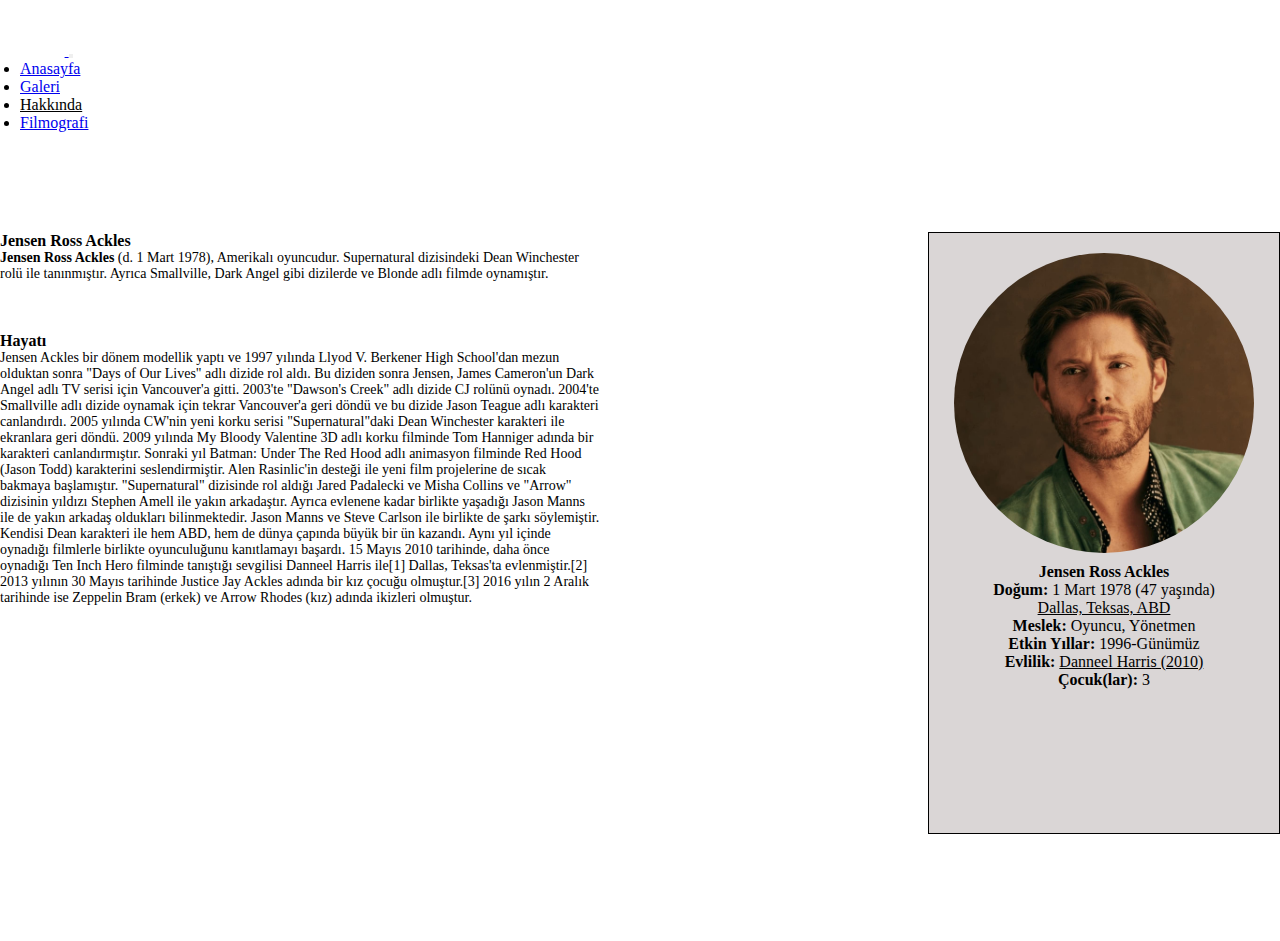
<file: hakkinda.html>
<!DOCTYPE html>
<html lang="en">

<head>
    <meta charset="UTF-8">
    <meta name="viewport" content="width=device-width, initial-scale=1.0">
    <title>Hakkında</title>
    <link rel="icon" href="icerik/jaLogo.png" type="image/x-icon">
    <link rel="stylesheet" href="style.css">
    <link href="https://cdn.jsdelivr.net/npm/bootstrap@5.3.5/dist/css/bootstrap.min.css" rel="stylesheet"
        integrity="sha384-SgOJa3DmI69IUzQ2PVdRZhwQ+dy64/BUtbMJw1MZ8t5HZApcHrRKUc4W0kG879m7" crossorigin="anonymous">
    <script src="https://cdn.jsdelivr.net/npm/bootstrap@5.3.5/dist/js/bootstrap.bundle.min.js"
        integrity="sha384-k6d4wzSIapyDyv1kpU366/PK5hCdSbCRGRCMv+eplOQJWyd1fbcAu9OCUj5zNLiq"
        crossorigin="anonymous"></script>
</head>

<body>
    <nav class="navbar navbar-expand-lg navbar-dark bg-black sticky-top" style="padding: 20px">
        <div class="container">
            <a class="navbar-brand" href="index.html">
                <img src="icerik/jaLogo.png" alt="..." height="36">
            </a>
            <button class="navbar-toggler" type="button" data-bs-toggle="collapse"
                data-bs-target="#navbarSupportedContent" aria-controls="navbarSupportedContent" aria-expanded="false"
                aria-label="Toggle navigation">
                <span class="navbar-toggler-icon"></span>
            </button>
            <div class="collapse navbar-collapse" id="navbarSupportedContent">
                <ul class="navbar-nav ms-auto" style="gap: 20px;">
                    <li class="nav-item">
                        <a class="nav-link active" aria-current="page" href="index.html">Anasayfa</a>
                    </li>
                    <li class="nav-item">
                        <a class="nav-link active" aria-current="page" href="galeri.html">Galeri</a>
                    </li>
                    <li class="nav-item">
                        <a class="nav-link active" style="background-color: white; color: black;" aria-current="page"
                            href="hakkinda.html">Hakkında</a>
                    </li>
                    <li class="nav-item">
                        <a class="nav-link active" aria-current="page" href="filmografi.html">Filmografi</a>
                    </li>
                </ul>
                </li>
                </ul>
            </div>
        </div>
    </nav>

    <section class="hsctn1">
        <div class="container">
            <div class="hknd">
                <div class="hscn2">
                    <h4>Jensen Ross Ackles</h4>
                    <p><b>Jensen Ross Ackles</b> (d. 1 Mart 1978), Amerikalı oyuncudur. Supernatural dizisindeki Dean
                        Winchester rolü ile tanınmıştır. Ayrıca Smallville, Dark Angel gibi dizilerde ve Blonde adlı
                        filmde oynamıştır.</p>
                    <h4 style="margin-top: 50px;">Hayatı</h4>
                    <p>Jensen Ackles bir dönem modellik yaptı ve 1997 yılında Llyod V. Berkener High School'dan mezun
                        olduktan sonra "Days of Our Lives" adlı dizide rol aldı. Bu diziden sonra Jensen, James
                        Cameron'un Dark Angel adlı TV serisi için Vancouver'a gitti. 2003'te "Dawson's Creek" adlı
                        dizide CJ rolünü oynadı. 2004'te Smallville adlı dizide oynamak için tekrar Vancouver'a geri
                        döndü ve bu dizide Jason Teague adlı karakteri canlandırdı. 2005 yılında CW'nin yeni korku
                        serisi "Supernatural"daki Dean Winchester karakteri ile ekranlara geri döndü.

                        2009 yılında My Bloody Valentine 3D adlı korku filminde Tom Hanniger adında bir karakteri
                        canlandırmıştır. Sonraki yıl Batman: Under The Red Hood adlı animasyon filminde Red Hood (Jason
                        Todd) karakterini seslendirmiştir. Alen Rasinlic'in desteği ile yeni film projelerine de sıcak
                        bakmaya başlamıştır.

                        "Supernatural" dizisinde rol aldığı Jared Padalecki ve Misha Collins ve "Arrow" dizisinin
                        yıldızı Stephen Amell ile yakın arkadaştır. Ayrıca evlenene kadar birlikte yaşadığı Jason Manns
                        ile de yakın arkadaş oldukları bilinmektedir. Jason Manns ve Steve Carlson ile birlikte de şarkı
                        söylemiştir. Kendisi Dean karakteri ile hem ABD, hem de dünya çapında büyük bir ün kazandı. Aynı
                        yıl içinde oynadığı filmlerle birlikte oyunculuğunu kanıtlamayı başardı. 15 Mayıs 2010
                        tarihinde, daha önce oynadığı Ten Inch Hero filminde tanıştığı sevgilisi Danneel Harris ile[1]
                        Dallas, Teksas'ta evlenmiştir.[2] 2013 yılının 30 Mayıs tarihinde Justice Jay Ackles adında bir
                        kız çocuğu olmuştur.[3] 2016 yılın 2 Aralık tarihinde ise Zeppelin Bram (erkek) ve Arrow Rhodes
                        (kız) adında ikizleri olmuştur.</p>
                </div>
                <div class="hscn1">
                    <div class="fotoj"><img src="icerik/jensen.jpg" alt=""></div>
                    <h4>Jensen Ross Ackles</h2>
                        <p><b>Doğum: </b>1 Mart 1978 (47 yaşında)<br><a href="https://tr.wikipedia.org/wiki/Dallas"
                                target="_blank" style="color: black;">Dallas, Teksas, ABD</a></p>
                        <p><b>Meslek: </b> Oyuncu, Yönetmen</p>
                        <p><b>Etkin Yıllar: </b>1996-Günümüz</p>
                        <p><b>Evlilik: </b><a href="https://tr.wikipedia.org/wiki/Danneel_Harris" target="_blank"
                                style="color: black;">Danneel Harris (2010)</a></p>
                        <p><b>Çocuk(lar): </b>3</p>
                </div>
            </div>
        </div>
    </section>

    <footer class="bg-black text-center text-lg-start" style="margin-top: 89px;">
        <div class="text-center p-3" style="background-color: rgba(255, 255, 255, 0.05); color: white;">
            © 2025 Tüm Hakları Saklıdır
            <a class="" href="" style="color: white;"></a>
        </div>
    </footer>

</body>

</html>
</file>
<file: style.css>
*{
    margin: 0;
    padding: 0;
}

body{
    background-color: rgb(255, 255, 255);
    height: 100%;
    margin: 0;
}

.sec1{
    display: flex;
    justify-content: space-between;
    align-items: center;
}

.foto1 img{
    width: 400px;
}

.icerik1 h1{
    font-size: 5rem;
    font-family:'Franklin Gothic Medium', 'Arial Narrow', Arial, sans-serif;
}
.icerik1 p{
    max-width: 600px;
    font-size: 14px;
}

.sectn1{
    margin-top: 80px;
}

.cizgi1{
    border-style:inset;
    margin-top: 0;
    border-width: 10px;
    border-color: black;
}

.sec2 h1{
    text-align: center;
    font-size: 3rem;
    font-family:'Franklin Gothic Medium', 'Arial Narrow', Arial, sans-serif;
}

.sectn2{
    margin-top: 80px;
}

.af1{
    margin-top: 80px;
    display: flex;
    align-items: center;
    gap: 50px;
    justify-content: center;
}

.icerik2 p{
    max-width: 600px;
    margin: auto;
    color: white;
}
.icerik2-2 p{
    max-width: 600px;
    margin: auto;
    color: white;
}

.af-foto img{
    width: 300px;
    height: 300px;
    object-fit: cover;
    border-radius: 100%;
    box-shadow: 5px 5px 8px 1px;
}

.af2{
    margin-top: 50px;
    display: flex;
    align-items: center;
    gap: 50px;
    justify-content: center;
}

.af3{
    margin-top: 50px;
    display: flex;
    align-items: center;
    gap: 50px;
    justify-content: center;    
}

.icerik2{
    background-color: black;
    padding: 30px;
    border-radius: 10px;
    box-shadow: 2px 2px 8px 1px;
}
.icerik2-2{
    background-color: black;
    padding: 30px;
    border-radius: 10px;
    box-shadow: 2px 2px 8px 1px;
}


.af4{
    margin-top: 50px;
    display: flex;
    align-items: center;
    gap: 100px;
    justify-content: center;
}

.af4 div img{
    object-position: top;
}

.nav-link:hover{
    color: black;
}

.sec3 h1{
    text-align: center;
    font-size: 3rem;
    font-family:'Franklin Gothic Medium', 'Arial Narrow', Arial, sans-serif;
    margin-bottom: 80px;
}

.sectn3{
    margin-top: 80px;
}

.foto2 img{
    width: 400px;
}

.af5{
    display: flex;
    align-items: center;
    justify-content: center;
}

.icerik3 p{
    max-width: 600px;
}

.icerik3 h1{
    font-size: 3.5rem;
    font-family:'Franklin Gothic Medium', 'Arial Narrow', Arial, sans-serif;
    margin-bottom: 40px;
}

.navbar .navbar-nav .nav-link:hover{
    background-color: white;
    color: black;
    border-radius: 20px;
}

.navbar .navbar-nav .nav-link{
    border-radius: 20px;
}

.gsct1{
    display: flex;

    text-align: center;
    
    margin-top: 20px;
    
}

.gsctn1{
    margin-top: 100px;
    margin-bottom: 100px;
}

.fotoj img{
    width: 300px;
    height: 300px;
    border-radius: 50%;
    object-position: top;
    object-fit: cover;
    margin-top: 20px;
}

.fotoj{
    display: flex;
    justify-content: center;
}

.hscn1{
    width: 350px;
    height: 600px;
    background-color: rgb(218, 214, 214);
    border: solid black 1px;
    text-align: center;
}

.hscn1 h4{
    margin-top: 10px;
}

.hsctn1{
    margin-top: 80px;
}

.hknd{
    display: flex;
    justify-content: space-between;
}

.hscn2 p{
    max-width: 800px;
}

.fgscn1 table tbody tr a{
    color: black;
}

.ftrblck{
    background-color: black;
    color: white;
    height: 80px;
    width: 100%;
    display: flex;
    justify-content: center;
    align-items: center;
}


.ftrblck p{
   margin: 0;
}

.fgsctn1{
    margin-top: 80px;
    margin-bottom: 80px;
}

.df p a{
    color: black;
}

.df h2{
    margin-bottom: 20px;
}

.dahafazla{
    margin-top: 80px;
    margin-bottom: 80px;
}


@media only screen and (max-width: 1399px) {
    .hscn2 p{
        max-width: 600px;
        font-size: 14px;
    }
}

@media only screen and (max-width: 1199px) {
    .hscn2 p{
        max-width: 500px;
        font-size: 13px;
    }
}

@media only screen and (max-width: 991px) {
    .navbar .navbar-nav .nav-link{
        margin-top: 20px;
        text-align: center;
    }
    #af-fotop img{
        margin-bottom: 30px;
    }

    .hscn2 p{
        max-width: 350px;
        font-size: 12px;
    }

    .hscn1{
        width: 300px;
        height: 500px;
    }

    .fotoj img{
        width: 200px;
        height: 200px;
        border-radius: 50%;
        object-position: top;
        object-fit: cover;
        margin-top: 20px;
    }

    .foto2 img{
        width: 350px;
    }

    .icerik3 p{
        max-width: 600px;
        font-size: 15px;
    }
}

@media only screen and (max-width: 767px) {
    .df{
       display: flex;
       justify-content: center;    
    }
    .hknd{
        display:block;
        margin-top: -20px;
    }

    .af1{
        display: flex;
        flex-direction: column;
    }
    .af2{
        display: flex;
        flex-direction: column-reverse;
    }
    .af3{
        display: flex;
        flex-direction: column;
    }
    .af4{
        display: flex;
        flex-direction: column-reverse;
    }
    .af5{
        display: flex;
        flex-direction: column-reverse;
    }
    .af-foto img{
        display: flex;
        margin:auto;
    }
    .foto1 img{
        display: flex;
        margin: auto;
       width: 330px;
        
    }
    
    .sec1{
        display: block;
    
    }

    .foto2 img{
        width: 300px;
    }

    .hscn2{
        display: flex;
        flex-direction: column;
        margin: auto;
        max-width: 298px;
    }

    .hscn1{
        display: flex;
        flex-direction: column;
        margin: auto;
    }

    .gsct1{
        display: flex;
        flex-direction: column;
        margin: auto;
        gap: 10px;
    } 

    #af-fotop img{
        margin-bottom: 0px;
    }
    
    .icerik2-2{
        margin-top: -50px;
    }
}

@media only screen and (max-width: 600px) {
    .sldr1{
        width: 300px !important;
    }

    .sldr2{
        width: 350px !important;
    }

    .sldr3{
        width: 400px !important;
    }
}

@media only screen and (max-width: 450px) {

    .sldr1{
        width: 250px !important;
    }

    .sldr2{
        width: 300px !important;
    }

    .sldr3{
        width: 300px !important;
    }
}

@media only screen and (max-width: 430px) {
    .tvfg{
        font-size: 12px !important;
    }
}
</file>
